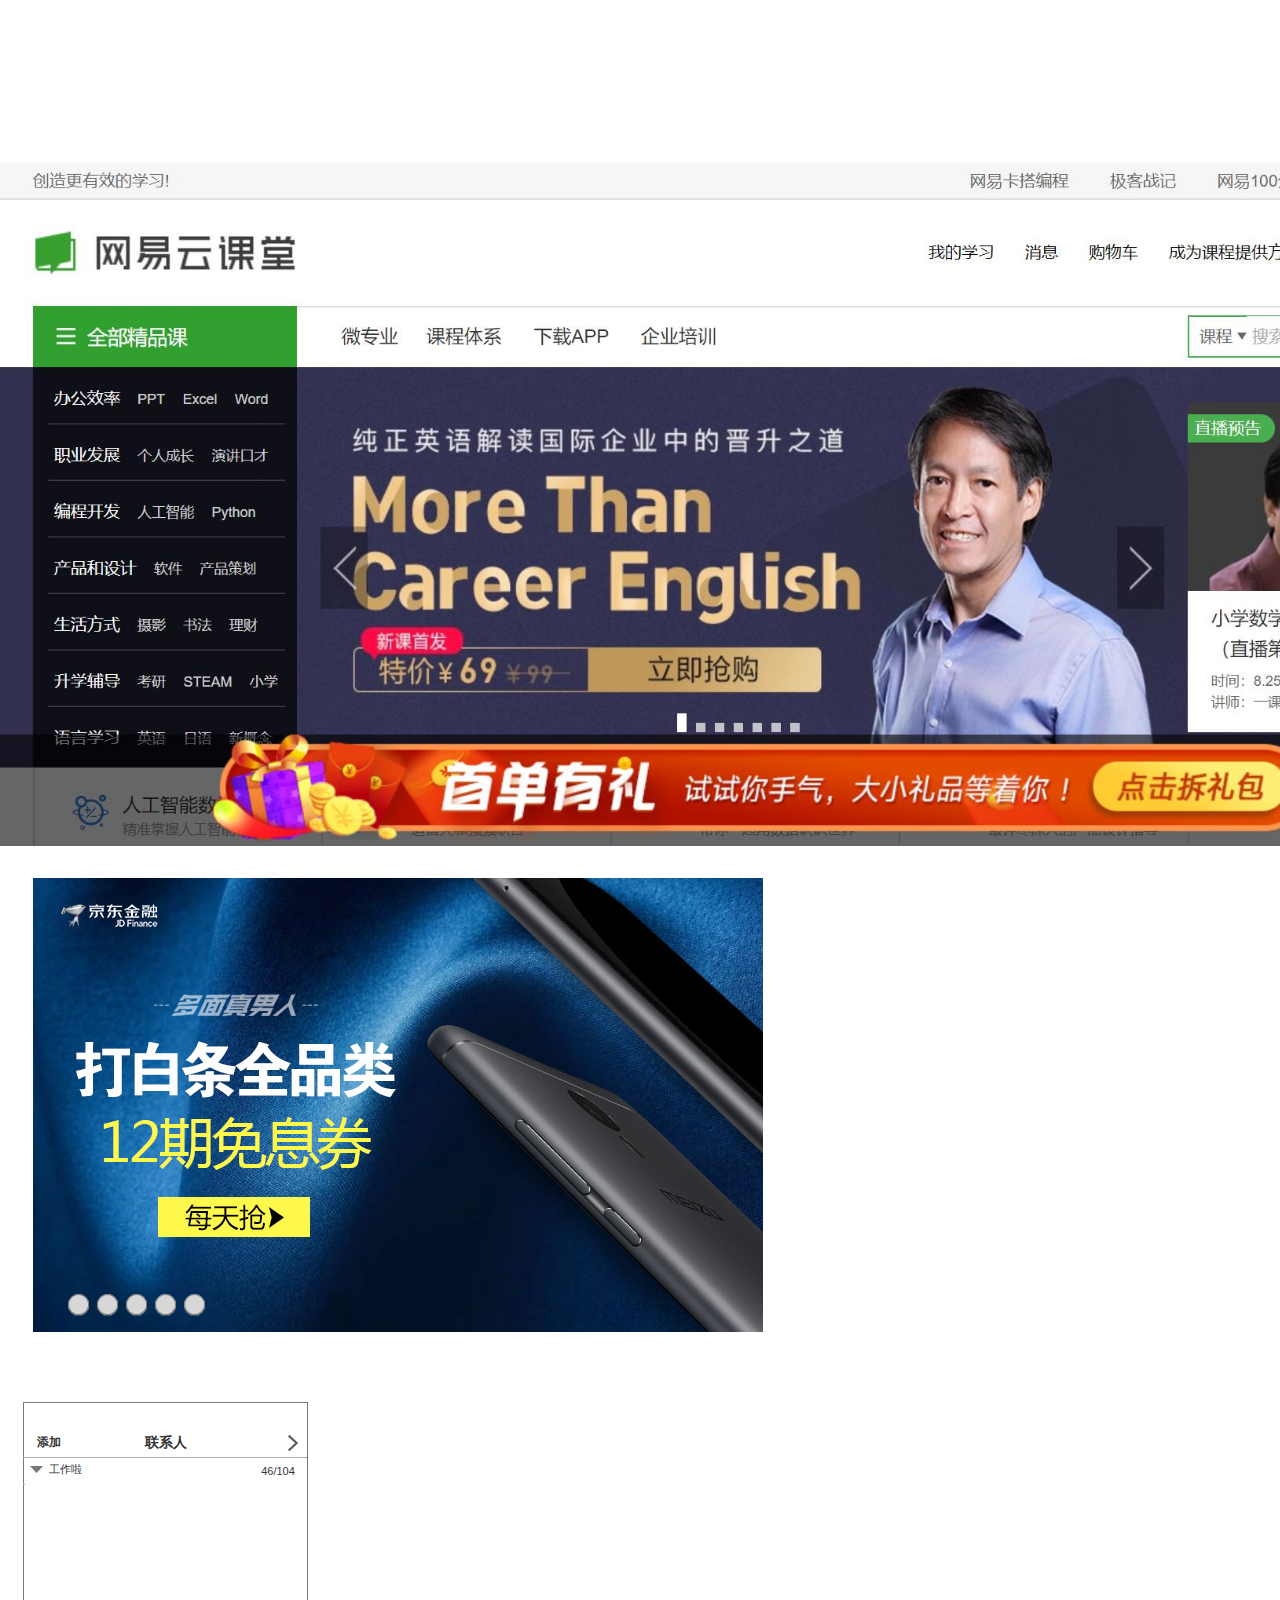
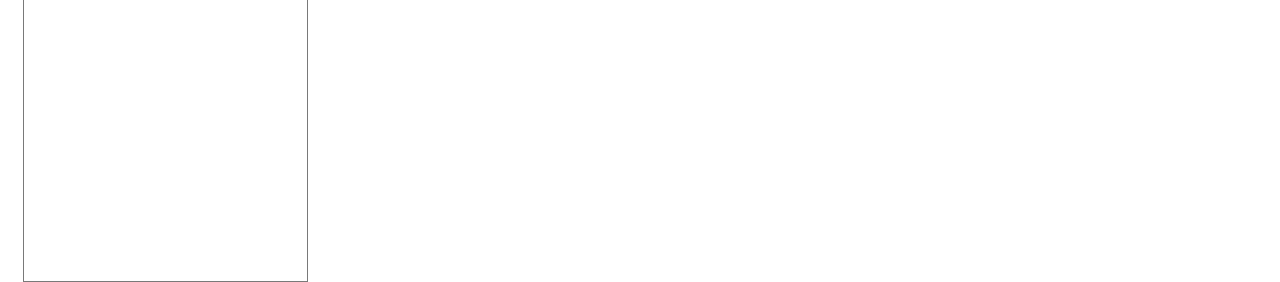
<file: index.html>
﻿<!DOCTYPE html>
<html>
  <head>
    <title>index</title>
    <meta http-equiv="X-UA-Compatible" content="IE=edge"/>
    <meta http-equiv="content-type" content="text/html; charset=utf-8"/>
    <meta name="apple-mobile-web-app-capable" content="yes"/>
    <link href="resources/css/jquery-ui-themes.css" type="text/css" rel="stylesheet"/>
    <link href="resources/css/axure_rp_page.css" type="text/css" rel="stylesheet"/>
    <link href="data/styles.css" type="text/css" rel="stylesheet"/>
    <link href="files/index/styles.css" type="text/css" rel="stylesheet"/>
    <script src="resources/scripts/jquery-1.7.1.min.js"></script>
    <script src="resources/scripts/jquery-ui-1.8.10.custom.min.js"></script>
    <script src="resources/scripts/prototypePre.js"></script>
    <script src="data/document.js"></script>
    <script src="resources/scripts/prototypePost.js"></script>
    <script src="files/index/data.js"></script>
    <script type="text/javascript">
      $axure.utils.getTransparentGifPath = function() { return 'resources/images/transparent.gif'; };
      $axure.utils.getOtherPath = function() { return 'resources/Other.html'; };
      $axure.utils.getReloadPath = function() { return 'resources/reload.html'; };
    </script>
  </head>
  <body>
    <div id="base" class="">

      <!-- Unnamed (动态面板) -->
      <div id="u0" class="ax_default">
        <div id="u0_state0" class="panel_state" data-label="State1" style="">
          <div id="u0_state0_content" class="panel_state_content">

            <!-- Unnamed (组 合) -->
            <div id="u1" class="ax_default" data-left="0" data-top="0" data-width="368" data-height="380">

              <!-- Unnamed (图片) -->
              <div id="u2" class="ax_default _图片">
                <img id="u2_img" class="img " src="images/index/u2.png"/>
              </div>

              <!-- Unnamed (图片) -->
              <div id="u3" class="ax_default _图片">
                <img id="u3_img" class="img " src="images/index/u3.png"/>
              </div>
            </div>
          </div>
        </div>
      </div>

      <!-- Unnamed (图片) -->
      <div id="u4" class="ax_default _图片">
        <img id="u4_img" class="img " src="images/index/u4.jpg"/>
      </div>

      <!-- Unnamed (矩形) -->
      <div id="u5" class="ax_default box_1">
        <div id="u5_div" class=""></div>
        <div id="u5_text" class="text ">
          <p><span>登录/注册</span></p>
        </div>
      </div>

      <!-- Unnamed (动态面板) -->
      <div id="u6" class="ax_default">
        <div id="u6_state0" class="panel_state" data-label="State1" style="">
          <div id="u6_state0_content" class="panel_state_content">

            <!-- 遮罩 (矩形) -->
            <div id="u7" class="ax_default box_1 ax_default_hidden" data-label="遮罩" style="display:none; visibility: hidden">
              <div id="u7_div" class=""></div>
            </div>
          </div>
        </div>
      </div>

      <!-- Unnamed (动态面板) -->
      <div id="u8" class="ax_default">
        <div id="u8_state0" class="panel_state" data-label="State1" style="">
          <div id="u8_state0_content" class="panel_state_content">

            <!-- Unnamed (图片) -->
            <div id="u9" class="ax_default _图片">
              <img id="u9_img" class="img " src="images/index/u9.jpg"/>
            </div>
          </div>
        </div>
        <div id="u8_state1" class="panel_state" data-label="State2" style="visibility: hidden;">
          <div id="u8_state1_content" class="panel_state_content">

            <!-- Unnamed (图片) -->
            <div id="u10" class="ax_default _图片">
              <img id="u10_img" class="img " src="images/index/u10.jpg"/>
            </div>
          </div>
        </div>
        <div id="u8_state2" class="panel_state" data-label="State3" style="visibility: hidden;">
          <div id="u8_state2_content" class="panel_state_content">

            <!-- Unnamed (图片) -->
            <div id="u11" class="ax_default _图片">
              <img id="u11_img" class="img " src="images/index/u11.jpg"/>
            </div>
          </div>
        </div>
        <div id="u8_state3" class="panel_state" data-label="State4" style="visibility: hidden;">
          <div id="u8_state3_content" class="panel_state_content">

            <!-- Unnamed (图片) -->
            <div id="u12" class="ax_default _图片">
              <img id="u12_img" class="img " src="images/index/u12.jpg"/>
            </div>
          </div>
        </div>
        <div id="u8_state4" class="panel_state" data-label="State5" style="visibility: hidden;">
          <div id="u8_state4_content" class="panel_state_content">

            <!-- Unnamed (图片) -->
            <div id="u13" class="ax_default _图片">
              <img id="u13_img" class="img " src="images/index/u13.jpg"/>
            </div>
          </div>
        </div>
      </div>

      <!-- Unnamed (组 合) -->
      <div id="u14" class="ax_default" data-left="68" data-top="1295" data-width="137" data-height="21">

        <!-- 1 (椭圆形) -->
        <div id="u15" class="ax_default ellipse" data-label="1">
          <img id="u15_img" class="img " src="images/index/1_u15.png"/>
        </div>

        <!-- 2 (椭圆形) -->
        <div id="u16" class="ax_default ellipse" data-label="2">
          <img id="u16_img" class="img " src="images/index/1_u15.png"/>
        </div>

        <!-- 3 (椭圆形) -->
        <div id="u17" class="ax_default ellipse" data-label="3">
          <img id="u17_img" class="img " src="images/index/1_u15.png"/>
        </div>

        <!-- 4 (椭圆形) -->
        <div id="u18" class="ax_default ellipse" data-label="4">
          <img id="u18_img" class="img " src="images/index/1_u15.png"/>
        </div>

        <!-- 5 (椭圆形) -->
        <div id="u19" class="ax_default ellipse" data-label="5">
          <img id="u19_img" class="img " src="images/index/1_u15.png"/>
        </div>
      </div>

      <!-- 1 (椭圆形) -->
      <div id="u20" class="ax_default ellipse" data-label="1">
        <img id="u20_img" class="img " src="images/index/1_u15.png"/>
      </div>

      <!-- 2 (椭圆形) -->
      <div id="u21" class="ax_default ellipse" data-label="2">
        <img id="u21_img" class="img " src="images/index/1_u15.png"/>
      </div>

      <!-- 3 (椭圆形) -->
      <div id="u22" class="ax_default ellipse" data-label="3">
        <img id="u22_img" class="img " src="images/index/1_u15.png"/>
      </div>

      <!-- 4 (椭圆形) -->
      <div id="u23" class="ax_default ellipse" data-label="4">
        <img id="u23_img" class="img " src="images/index/1_u15.png"/>
      </div>

      <!-- 5 (椭圆形) -->
      <div id="u24" class="ax_default ellipse" data-label="5">
        <img id="u24_img" class="img " src="images/index/1_u15.png"/>
      </div>

      <!-- Unnamed (矩形) -->
      <div id="u25" class="ax_default box_1">
        <div id="u25_div" class=""></div>
      </div>

      <!-- Unnamed (矩形) -->
      <div id="u26" class="ax_default box_1">
        <div id="u26_div" class=""></div>
      </div>

      <!-- Unnamed (矩形) -->
      <div id="u27" class="ax_default box_1">
        <div id="u27_div" class=""></div>
        <div id="u27_text" class="text ">
          <p><span>联系人</span></p>
        </div>
      </div>

      <!-- Unnamed (矩形) -->
      <div id="u28" class="ax_default box_1">
        <div id="u28_div" class=""></div>
        <div id="u28_text" class="text ">
          <p><span>&nbsp;&nbsp; 添加</span></p>
        </div>
      </div>

      <!-- Unnamed (形状) -->
      <div id="u29" class="ax_default icon">
        <img id="u29_img" class="img " src="images/index/u29.png"/>
      </div>

      <!-- Unnamed (水平线) -->
      <div id="u30" class="ax_default line">
        <img id="u30_img" class="img " src="images/index/u30.png"/>
      </div>

      <!-- Unnamed (形状) -->
      <div id="u31" class="ax_default flow_shape">
        <img id="u31_img" class="img " src="images/index/u31.png"/>
      </div>

      <!-- Unnamed (矩形) -->
      <div id="u32" class="ax_default box_1">
        <div id="u32_div" class=""></div>
        <div id="u32_text" class="text ">
          <p><span>工作啦</span></p>
        </div>
      </div>

      <!-- Unnamed (水平线) -->
      <div id="u33" class="ax_default line">
        <img id="u33_img" class="img " src="images/index/u30.png"/>
      </div>

      <!-- Unnamed (矩形) -->
      <div id="u34" class="ax_default box_1">
        <div id="u34_div" class=""></div>
      </div>

      <!-- Unnamed (矩形) -->
      <div id="u35" class="ax_default box_1">
        <div id="u35_div" class=""></div>
        <div id="u35_text" class="text ">
          <p><span>46/104&nbsp; &nbsp; </span></p>
        </div>
      </div>

      <!-- Unnamed (动态面板) -->
      <div id="u36" class="ax_default ax_default_hidden" style="display:none; visibility: hidden">
        <div id="u36_state0" class="panel_state" data-label="State1" style="">
          <div id="u36_state0_content" class="panel_state_content">

            <!-- Unnamed (组 合) -->
            <div id="u37" class="ax_default" data-left="0" data-top="0" data-width="276" data-height="328">

              <!-- Unnamed (组 合) -->
              <div id="u38" class="ax_default" data-left="0" data-top="0" data-width="276" data-height="41">

                <!-- Unnamed (椭圆形) -->
                <div id="u39" class="ax_default ellipse">
                  <img id="u39_img" class="img " src="images/index/u39.png"/>
                </div>

                <!-- Unnamed (矩形) -->
                <div id="u40" class="ax_default box_1">
                  <div id="u40_div" class=""></div>
                  <div id="u40_text" class="text ">
                    <p><span>昵称昵称昵称</span></p>
                  </div>
                </div>
              </div>

              <!-- Unnamed (组 合) -->
              <div id="u41" class="ax_default" data-left="0" data-top="41" data-width="276" data-height="41">

                <!-- Unnamed (椭圆形) -->
                <div id="u42" class="ax_default ellipse">
                  <img id="u42_img" class="img " src="images/index/u39.png"/>
                </div>

                <!-- Unnamed (矩形) -->
                <div id="u43" class="ax_default box_1">
                  <div id="u43_div" class=""></div>
                  <div id="u43_text" class="text ">
                    <p><span>昵称昵称昵称</span></p>
                  </div>
                </div>
              </div>

              <!-- Unnamed (组 合) -->
              <div id="u44" class="ax_default" data-left="0" data-top="82" data-width="276" data-height="41">

                <!-- Unnamed (椭圆形) -->
                <div id="u45" class="ax_default ellipse">
                  <img id="u45_img" class="img " src="images/index/u39.png"/>
                </div>

                <!-- Unnamed (矩形) -->
                <div id="u46" class="ax_default box_1">
                  <div id="u46_div" class=""></div>
                  <div id="u46_text" class="text ">
                    <p><span>昵称昵称昵称</span></p>
                  </div>
                </div>
              </div>

              <!-- Unnamed (组 合) -->
              <div id="u47" class="ax_default" data-left="0" data-top="123" data-width="276" data-height="41">

                <!-- Unnamed (椭圆形) -->
                <div id="u48" class="ax_default ellipse">
                  <img id="u48_img" class="img " src="images/index/u39.png"/>
                </div>

                <!-- Unnamed (矩形) -->
                <div id="u49" class="ax_default box_1">
                  <div id="u49_div" class=""></div>
                  <div id="u49_text" class="text ">
                    <p><span>昵称昵称昵称</span></p>
                  </div>
                </div>
              </div>

              <!-- Unnamed (组 合) -->
              <div id="u50" class="ax_default" data-left="0" data-top="164" data-width="276" data-height="41">

                <!-- Unnamed (椭圆形) -->
                <div id="u51" class="ax_default ellipse">
                  <img id="u51_img" class="img " src="images/index/u39.png"/>
                </div>

                <!-- Unnamed (矩形) -->
                <div id="u52" class="ax_default box_1">
                  <div id="u52_div" class=""></div>
                  <div id="u52_text" class="text ">
                    <p><span>昵称昵称昵称</span></p>
                  </div>
                </div>
              </div>

              <!-- Unnamed (组 合) -->
              <div id="u53" class="ax_default" data-left="0" data-top="205" data-width="276" data-height="41">

                <!-- Unnamed (椭圆形) -->
                <div id="u54" class="ax_default ellipse">
                  <img id="u54_img" class="img " src="images/index/u39.png"/>
                </div>

                <!-- Unnamed (矩形) -->
                <div id="u55" class="ax_default box_1">
                  <div id="u55_div" class=""></div>
                  <div id="u55_text" class="text ">
                    <p><span>昵称昵称昵称</span></p>
                  </div>
                </div>
              </div>

              <!-- Unnamed (组 合) -->
              <div id="u56" class="ax_default" data-left="0" data-top="246" data-width="276" data-height="41">

                <!-- Unnamed (椭圆形) -->
                <div id="u57" class="ax_default ellipse">
                  <img id="u57_img" class="img " src="images/index/u39.png"/>
                </div>

                <!-- Unnamed (矩形) -->
                <div id="u58" class="ax_default box_1">
                  <div id="u58_div" class=""></div>
                  <div id="u58_text" class="text ">
                    <p><span>昵称昵称昵称</span></p>
                  </div>
                </div>
              </div>

              <!-- Unnamed (组 合) -->
              <div id="u59" class="ax_default" data-left="0" data-top="287" data-width="276" data-height="41">

                <!-- Unnamed (椭圆形) -->
                <div id="u60" class="ax_default ellipse">
                  <img id="u60_img" class="img " src="images/index/u39.png"/>
                </div>

                <!-- Unnamed (矩形) -->
                <div id="u61" class="ax_default box_1">
                  <div id="u61_div" class=""></div>
                  <div id="u61_text" class="text ">
                    <p><span>昵称昵称昵称</span></p>
                  </div>
                </div>
              </div>
            </div>
          </div>
        </div>
      </div>
    </div>
  </body>
</html>
</file>
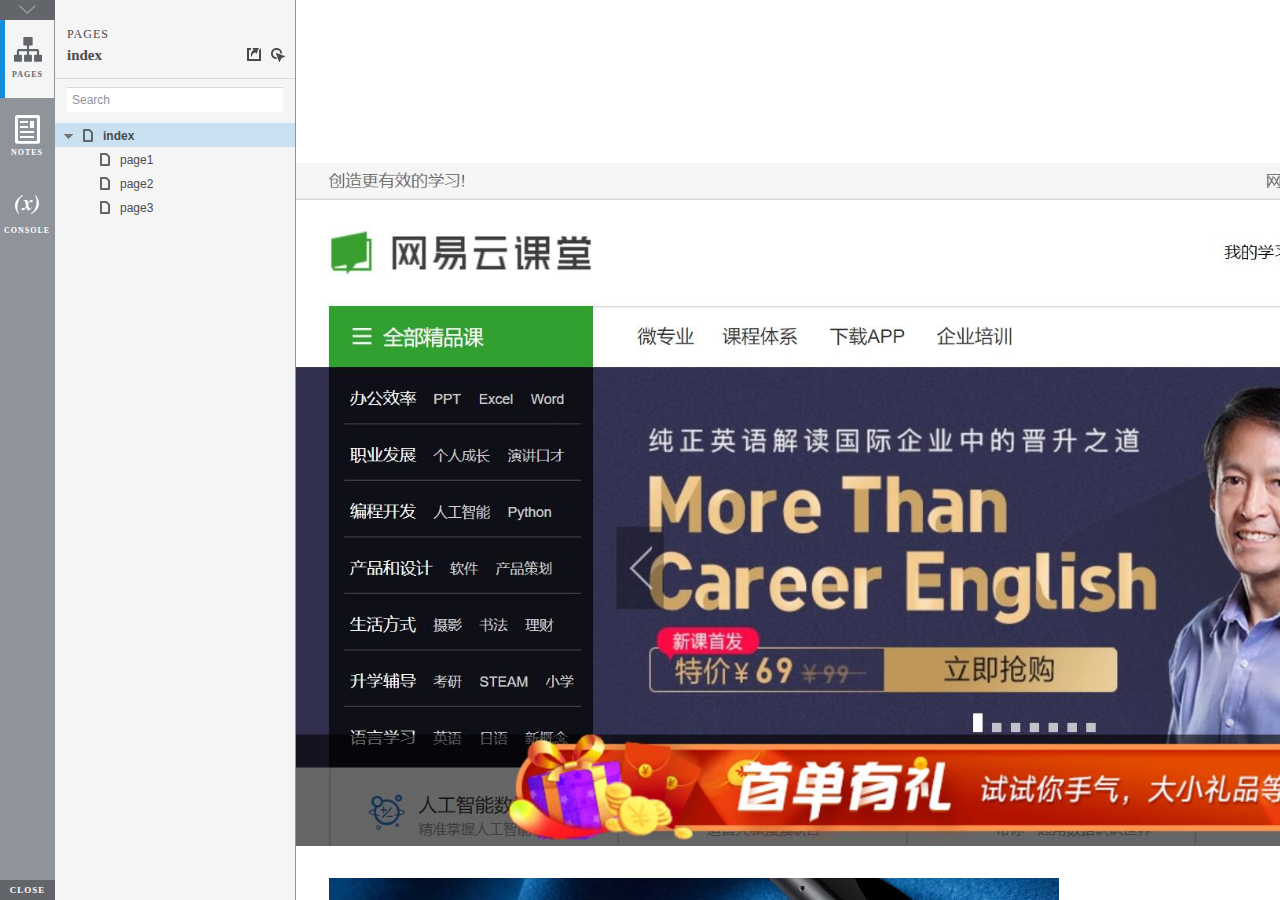
<file: start.html>
<!DOCTYPE html>
<html xmlns="http://www.w3.org/1999/xhtml" xml:lang="en" lang="en">
<head>
    <title>Untitled Document</title>
    <meta http-equiv="X-UA-Compatible" content="IE=edge"/>
    <meta http-equiv="content-type" content="text/html; charset=utf-8" />
    <meta name="viewport" content="width=device-width, initial-scale=1.0" />
    <meta name="apple-mobile-web-app-capable" content="yes" />
    <link type="text/css" href="resources/css/reset.css" rel="Stylesheet" />
    <link type="text/css" href="resources/css/default.css" rel="Stylesheet" />
    <!--<link href='https://fonts.googleapis.com/css?family=Nunito:300' rel='stylesheet' type='text/css'>-->

    <script type="text/javascript">
        if (location.href.toString().indexOf('file://localhost/') == 0) {
            location.href = location.href.toString().replace('file://localhost/', 'file:///');
        }
    </script>

    <!-- 8.0.0.3379 -->
<script src="resources/scripts/jquery-1.7.1.min.js"></script>
<script src="resources/scripts/startPre.js"></script>
<script src="data/document.js"></script>

    <style type="text/css">

#outerContainer {
	width:1000px;
	height:1500px;
}

.vsplitbar {
    width: 3px;
    /*background: #B9B9B9;*/
    border-right: 1px solid #8f949a;
}

.vsplitbar:hover, .vsplitbar.active {
    background: #8f949a;
}

#rightPanel {
    background-color: White;
}

/*#leftPanel {
    min-width: 120px;
}*/

.splitterMask {
   position:absolute;
   top: 0;
   left: 0;
   width: 100%;
   height: 100%;
   overflow: hidden;
   background-image: url(resources/images/transparent.gif);
   z-index: 20000;
}

    </style>
    <script type="text/javascript" language="JavaScript"><!--
        var SITEMAP_COLLAPSE_VAR_NAME = 'c';
        var PLUGIN_VAR_NAME = 'g';
        var FOOTNOTES_VAR_NAME = 'fn';
        var ADAPTIVE_VIEW_VAR_NAME = 'view';
        var lastLeftPanelWidth = 295;
        var toolBarOnly = true;

        // isolate scope
        (function() {
            setUpController();
            
            var configuration = $axure.document.configuration;
            var _settings = {};
            _settings.projectId = configuration.prototypeId;
            _settings.isAxshare = configuration.isAxshare;
            _settings.loadFeedbackPlugin = configuration.loadFeedbackPlugin;
            var cHash = getHashStringVar(SITEMAP_COLLAPSE_VAR_NAME);
            _settings.startCollapsed = cHash == "1";
            if(cHash == "2") closePlayer();
            var gHash = getHashStringVar(PLUGIN_VAR_NAME);
            if(gHash == "") gHash = 1;
            _settings.startPluginGid = gHash;

            $axure.player.settings = _settings;

            $(window).bind('load', function() {
                if(CHROME_5_LOCAL && !$('body').attr('pluginDetected')) {
                    window.location = 'resources/chrome/chrome.html';
                }
            });

            $(document).ready(function() {
                $axure.page.bind('load.start', mainFrame_onload);
                $axure.messageCenter.addMessageListener(messageCenter_message);

                $(document).on('pluginShown', function (event, data) {
                    setVarInCurrentUrlHash('g', data ? data : '');
                });

                $(document).on('pluginCreated', function(event, data) {
                    if($axure.player.settings.startPluginGid == data) {
                        $axure.player.showPlugin(data);
                    }
                });

                if($axure.player.settings.loadFeedbackPlugin) {
                    if($axure.player.settings.isAxshare) {
                        $axure.utils.loadJS('/Scripts/plugins/feedback/feedback8.js');
                    } else {
                        $axure.utils.loadJS('http://share.axure.com/Scripts/plugins/feedback/feedback8.js');
                    }
                }

                if(navigator.userAgent.indexOf("MSIE") >= 0) $('#outerContainer').width('100%');
                initialize();
                if($axure.player.settings.startCollapsed) $('#outerContainer').splitter({ sizeLeft: 0 });
                else $('#outerContainer').splitter({ sizeLeft: lastLeftPanelWidth });
                $('#leftPanel').width(lastLeftPanelWidth);
                
                $(window).resize(function() { resizeContent(); });

                $('#maximizePanelContainer').hide();

                initializeLogo();

                $(window).resize();
                resizeContent();
                
                $axure.player.collapseToBar();

                if($axure.player.settings.startCollapsed) {
                    collapse();
                    $('#leftPanel').width(0);
                }

                if(MOBILE_DEVICE) {
                    $('#interfaceControlFrameMinimizeContainer').height('45px');
                    $('#interfaceControlFrameMinimizeContainer a').height('45px');
                    $('#interfaceControlFrameHeaderContainer').css('margin-top','45px');
                    $('#interfaceControlFrameCloseContainer a').css('padding','10px 0px');
                    $('#maximizePanelContainer').height('45px');//.css('top','inherit').css('bottom','0px');

                    $('body').removeClass('hashover');

                    if(IOS) {
                        $('#rightPanel').css('overflow', 'auto').css('-webkit-overflow-scrolling', 'touch').css('-ms-overflow-x', 'hidden');

                        window.addEventListener("orientationchange", function() {
                            var viewport = document.querySelector("meta[name=viewport]");
                            //so iOS doesn't zoom when switching back to portrait
                            viewport.setAttribute('content', 'width=device-width, initial-scale=1.0, maximum-scale=1.0');
                            viewport.setAttribute('content', 'width=device-width, initial-scale=1.0');
                            resizeContent();
                        }, false);

                        $axure.page.bind('load.start', function() {
                            resizeContent();
                        });
                    }
                }

            });

            function initialize() {
                var legacyQString = getQueryString("Page");
                if (legacyQString.length > 0) {
                    location.href = location.href.substring(0, location.href.indexOf("?")) + "#p=" + legacyQString;
                    return;
                }

                var mainFrame = document.getElementById("mainFrame");
                //if it's local file on safari, test if we can access mainframe after its loaded
                if(SAFARI && document.location.href.indexOf('file://') >= 0) {
                    $(mainFrame).load(function () {
                        var canAccess;
                        try {
                            var mainFrameWindow = mainFrame.contentWindow || mainFrame.contentDocument;
                            mainFrameWindow['safari_file_CORS'] = 'Y';
                            canAccess = mainFrameWindow['safari_file_CORS'] === 'Y';
                        } catch(err) {
                            canAccess = false;
                        }

                        if(!canAccess) window.location = 'resources/chrome/safari.html';
                    });
                }

                mainFrame.contentWindow.location.href = getInitialUrl();
            }

            function initializeLogo() {
                if($axure.document.configuration.logoImagePath) {
                    var image = new Image();
                    image.onload = function() {
                        $('#logoImage').css('max-width', this.width + 'px');
                        $axure.player.resizeContent();
                    };
                    image.src = $axure.document.configuration.logoImagePath;
                
                    $('#interfaceControlFrameLogoImageContainer').html('<img id="logoImage" src="" />');
                    $('#logoImage').attr('src', $axure.document.configuration.logoImagePath).load(function() { resizeContent(); });
                } else $('#interfaceControlFrameLogoImageContainer').hide();

                if ($axure.document.configuration.logoImageCaption) {
                    $('#interfaceControlFrameLogoCaptionContainer').html($axure.document.configuration.logoImageCaption);
                } else $('#interfaceControlFrameLogoCaptionContainer').hide();

                if(!$('#interfaceControlFrameLogoImageContainer').is(':visible') && !$('#interfaceControlFrameLogoCaptionContainer').is(':visible')) {
                    $('#interfaceControlFrameLogoContainer').hide();
                }
            }

            var resizeContent = $axure.player.resizeContent = function() {
                var newHeight = $(window).height();
                var newWidth = $(window).width();

                var controlContainerHeight = newHeight;// - 30;
                if($('#interfaceControlFrameLogoContainer').is(':visible')) controlContainerHeight -= $('#interfaceControlFrameLogoContainer').outerHeight();// + 16;

                $('#outerContainer').height(newHeight).width(newWidth);
                $('.vsplitbar').height(newHeight);
                $('#leftPanel').height(newHeight);
                $('#interfaceControlFrame').height(newHeight);
                $('#interfaceControlFrameContainer').height(newHeight);
                $('#interfaceControlFrameHostContainer').height(controlContainerHeight);

                $('#rightPanel').height(newHeight);
                $('#mainFrame').height(newHeight);

                if($('#leftPanel').is(':visible')) $('#rightPanel').width($(window).width() - $('#leftPanel').width() - 1);// $('.vsplitbar').width());
                else $('#rightPanel').width($(window).width());

                $(document).trigger('ContainerHeightChange',[controlContainerHeight]);

                if(MOBILE_DEVICE) {
                    if(!(getHashStringVar(ADAPTIVE_VIEW_VAR_NAME).length > 0)) $axure.messageCenter.postMessage('setAdaptiveViewForSize', {'width':newWidth, 'height':$('#rightPanel').height()});
                }
            }

            var collapseToBar = $axure.player.collapseToBar = function() {
                lastLeftPanelWidth = $('#leftPanel').width();
                $('#leftPanel').width('55px');
                $('.vsplitbar').hide();
                $('#rightPanel').width($(window).width() - $('#leftPanel').width());
                $(window).resize();
                $('#outerContainer').trigger('resize');
                toolBarOnly = true;
            }

            var expandFromBar = $axure.player.expandFromBar = function() {
                if($('.vsplitbar').is(':visible')) return;

                $('#leftPanel').width(lastLeftPanelWidth);
                $('.vsplitbar').show();
                $('#rightPanel').width($(window).width() - $('#leftPanel').width() - 1);// $('.vsplitbar').width());
                $(window).resize();
                $('#outerContainer').trigger('resize');
                toolBarOnly = false;
            }

        })();

        function messageCenter_message(message, data) {
            if(message == 'expandFrame') expand();
            else if(message == 'getCollapseFrameOnLoad' && $axure.player.settings.startCollapsed && !MOBILE_DEVICE) $axure.messageCenter.postMessage('collapseFrameOnLoad');
        }

        
        function getInitialUrl() {
            var pageName = getHashStringVar("p");
            if(pageName.length > 0) return pageName + ".html";
            else {
                var url = getFirstPageUrl($axure.document.sitemap.rootNodes);
                return (url ? url : "about:blank");
            }
        }

        function getFirstPageUrl(nodes) {
            for (var i = 0; i < nodes.length; i++) {
                var node = nodes[i];
                if (node.url) return node.url;
                else {
                    var hasChildren = (node.children && node.children.length > 0);
                    if (hasChildren) {
                        var url = getFirstPageUrl(node.children);
                        if (url) return url;
                    }
                }
            }
            return null;
        }

        function closePlayer() {
            if($axure.page.location) window.location.href = $axure.page.location;
            else {
                var pageFile = getInitialUrl();
                var currentLocation = window.location.toString();
                window.location.href = currentLocation.substr(0, currentLocation.lastIndexOf("/") + 1) + pageFile;
            }
        }

        function replaceHash(newHash) {
            var currentLocWithoutHash = window.location.toString().split('#')[0];

            //We use replace so that every hash change doesn't get appended to the history stack.
            //We use replaceState in browsers that support it, else replace the location
            if(typeof window.history.replaceState != 'undefined') {
                try {
                    //Chrome 45 (Version 45.0.2454.85 m) started throwing an error here when generated locally (this only happens with sitemap open) which broke all interactions.
                    //try catch breaks the url adjusting nicely when the sitemap is open, but all interactions and forward and back buttons work.
                    //Uncaught SecurityError: Failed to execute 'replaceState' on 'History': A history state object with URL 'file:///C:/Users/Ian/Documents/Axure/HTML/Untitled/start.html#p=home' cannot be created in a document with origin 'null'.
                    window.history.replaceState(null, null, currentLocWithoutHash + newHash);
                } catch(ex) {}
            } else {
                window.location.replace(currentLocWithoutHash + newHash);
            }
        }

        function collapse() {
            setVarInCurrentUrlHash('c', 1);
            if(!toolBarOnly) lastLeftPanelWidth = $('#leftPanel').width();

            $('#maximizePanelContainer').show();
            $('#leftPanel').hide();
            $('.vsplitbar').hide();
            $('#rightPanel').width($(window).width());
            $(window).resize();
            $('#outerContainer').trigger('resize');

            $(document).trigger('sidebarCollapse');

            if(MOBILE_DEVICE) {
                $('#maximizePanelContainer').animate({
                    top:$('#rightPanel').height() - $('#maximizePanelContainer').height()
                }, 300, 'swing', function() {
                    $('#maximizePanelContainer').css('top', 'inherit').css('bottom', '0px');
                });
            }
        }

        function expand() {
            if(MOBILE_DEVICE) {
                $('#maximizePanelContainer').css('top', '0px').css('bottom', 'inherit');
            }

            deleteVarFromCurrentUrlHash('c');
            $('#maximizePanelContainer').hide();
            $('#leftPanel').width(lastLeftPanelWidth);
            $('#leftPanel').show();
            if(!toolBarOnly) {
                $('.vsplitbar').show();
                $('#rightPanel').width($(window).width() - $('#leftPanel').width() - 1);
            } else {
                $axure.player.collapseToBar();
            }
            $(window).resize();
            $('#outerContainer').trigger('resize');

            $(document).trigger('sidebarExpanded');
        }


        function mainFrame_onload() {
            if($axure.page.pageName) document.title = $axure.page.pageName;
        }

        function getQueryString(query) {
            var qstring = self.location.href.split("?");
            if(qstring.length < 2) return "";
            return GetParameter(qstring, query);
        }
        
        function GetParameter(qstring, query) {
            var prms = qstring[1].split("&");
            var frmelements = new Array();
            var currprmeter, querystr = "";

            for(var i = 0; i < prms.length; i++) {
                currprmeter = prms[i].split("=");
                frmelements[i] = new Array();
                frmelements[i][0] = currprmeter[0];
                frmelements[i][1] = currprmeter[1];
            }

            for(j = 0; j < frmelements.length; j++) {
                if(frmelements[j][0].toLowerCase() == query.toLowerCase()) {
                    querystr = frmelements[j][1];
                    break;
                }
            }
            return querystr;
        }
        
        function getHashStringVar(query) {
            var qstring = self.location.href.split("#");
            if(qstring.length < 2) return "";
            return GetParameter(qstring, query);
        }

        function setHashStringVar(currentHash, varName, varVal) {
            var varWithEqual = varName + '=';
            var poundVarWithEqual = varVal === '' ? '' :  '#' + varName + '=' + varVal;
            var ampVarWithEqual = varVal === '' ? '' :  '&' + varName + '=' + varVal;
            var hashToSet = '';

            var pageIndex = currentHash.indexOf('#' + varWithEqual);
            if(pageIndex == -1) pageIndex = currentHash.indexOf('&' + varWithEqual);
            if(pageIndex != -1) {
                var newHash = currentHash.substring(0, pageIndex);

                newHash = newHash == '' ? poundVarWithEqual : newHash + ampVarWithEqual;

                var ampIndex = currentHash.indexOf('&', pageIndex + 1);
                if(ampIndex != -1) {
                    newHash = newHash == '' ? '#' + currentHash.substring(ampIndex + 1) : newHash + currentHash.substring(ampIndex);
                }
                hashToSet = newHash;
            } else if(currentHash.indexOf('#') != -1) {
                hashToSet = currentHash + ampVarWithEqual;
            } else {
                hashToSet = poundVarWithEqual;
            }

            if(hashToSet != '' || varVal == '') {
                return hashToSet;
            }

            return null;
        }

        function setVarInCurrentUrlHash(varName, varVal) {
            var newHash = setHashStringVar(window.location.hash, varName, varVal);

            if(newHash != null) {
                replaceHash(newHash);
            }
        }

        function deleteHashStringVar(currentHash, varName) {
            var varWithEqual = varName + '=';

            var pageIndex = currentHash.indexOf('#' + varWithEqual);
            if(pageIndex == -1) pageIndex = currentHash.indexOf('&' + varWithEqual);
            if(pageIndex != -1) {
                var newHash = currentHash.substring(0, pageIndex);

                var ampIndex = currentHash.indexOf('&', pageIndex + 1);

                //IF begin of string....if none blank, ELSE # instead of & and rest
                //IF in string....prefix + if none blank, ELSE &-rest
                if(newHash == '') { //beginning of string
                    newHash = ampIndex != -1 ? '#' + currentHash.substring(ampIndex + 1) : '';
                } else { //somewhere in the middle
                    newHash = newHash + (ampIndex != -1 ? currentHash.substring(ampIndex) : '');
                }

                return newHash;
            }

            return null;
        }

        function deleteVarFromCurrentUrlHash(varName) {
            var newHash = deleteHashStringVar(window.location.hash, varName);

            if(newHash != null) {
                replaceHash(newHash);
            }
        }
    --></script>
    
    <link type="text/css" rel="Stylesheet" href="plugins/sitemap/styles/sitemap.css" />
    <link type="text/css" rel="Stylesheet" href="plugins/page_notes/styles/page_notes.css" />
    <link type="text/css" rel="Stylesheet" href="plugins/debug/styles/debug.css" />
    <script src="resources/scripts/startPost.js"></script>


    <!--<link type="text/css" rel="Stylesheet" href="plugins/recordplay/styles/recordplay.css" />
    <script type="text/javascript" src="plugins/recordplay/recordplay.js"></script>-->
    

</head>
<body scroll="no" class="hashover">
    <div id="outerContainer">

        <div id="leftPanel">
            <div id="interfaceControlFrame">
                <div id="interfaceControlFrameMinimizeContainer">
                    <a title="Collapse" id="interfaceControlFrameMinimizeButton" onclick="collapse();">&nbsp;</a>
                </div>
                <div id="interfaceControlFrameHeaderContainer">
                    <ul id="interfaceControlFrameHeader"></ul>
                </div>
                <div id="interfaceControlFrameContainer">
                    <div id="interfaceControlFrameLogoContainer">
                        <div id="interfaceControlFrameLogoImageContainer"></div>
                        <div id="interfaceControlFrameLogoCaptionContainer"></div>
                    </div>
                    <div id="interfaceControlFrameHostContainer">
                    </div>
                </div>
                <div id="interfaceControlFrameCloseContainer">
                    <a title="Close" id="interfaceControlFrameCloseButton" onclick="closePlayer();">CLOSE</a>
                </div>
            </div>
        </div>
        <div id="rightPanel">
            <iframe id="mainFrame" name="mainFrame" width="100%" height="100%" src="" frameborder="0" style="display: block;" webkitallowfullscreen mozallowfullscreen allowfullscreen></iframe>
        </div>

    </div>

    <div id="maximizePanelContainer">
        <iframe id="expandFrame" src="resources/expand.html" width="100%" height="100%" scrolling="no" allowtransparency="true" frameborder="0"></iframe>
    </div>

</body>
</html>
</file>
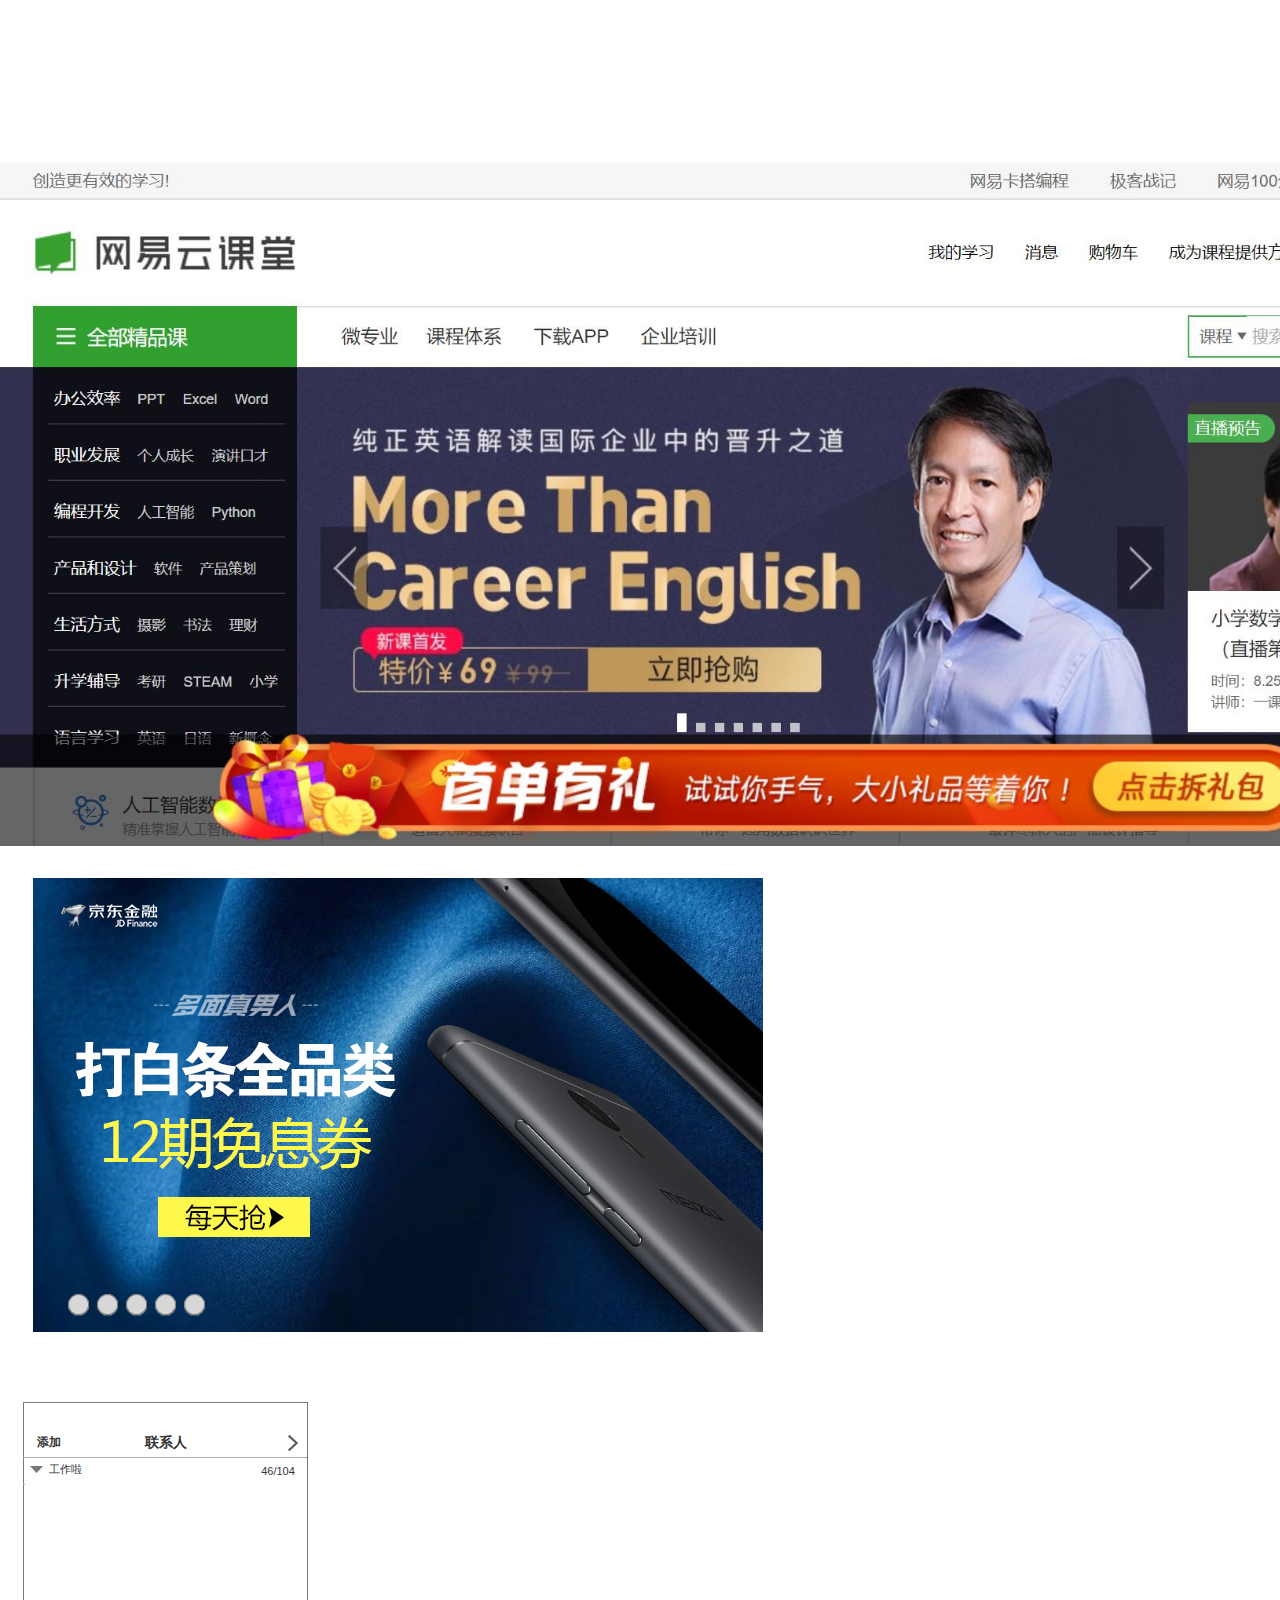
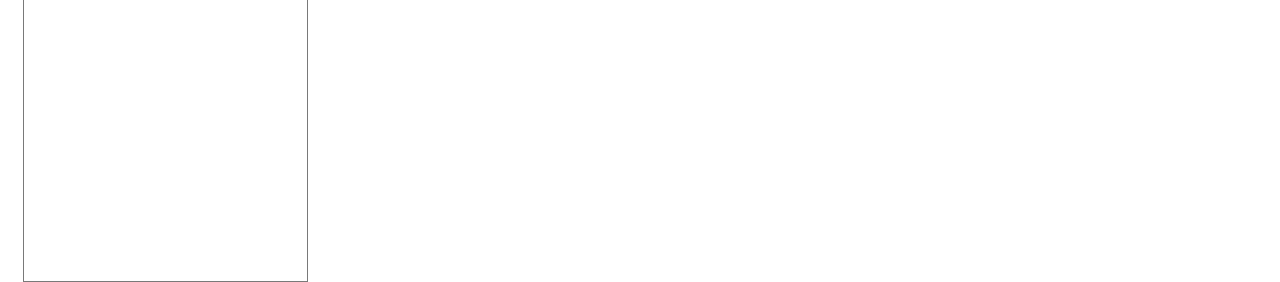
<file: resources/reload.html>
﻿<html>
	<head>
		<title></title>
	</head>
	<body>
	
	<script language="javascript">
	function getUrl() {
      var query = window.location.hash.substring(1);
      var vars = query.split("&&&");
      for (var i=0;i<vars.length;i++) {
        var url = vars[i];
        return decodeURI(url).replace("html%23","html#");
      } 
    }

    var rel = '../';
    var url = getUrl();
    if (url.indexOf(":") > 0 && url.indexOf(":") < 10) rel = '';
	self.location.href = rel + url;
	</script>
	
	</body>
</html>
</file>
<file: resources/css/axure_rp_page.css>
﻿/* so the window resize fires within a frame in IE7 */
html, body {
    height: 100%;
}

a {
    color: inherit;
}

p {
    margin: 0px;
    text-rendering: optimizeLegibility;
    font-feature-settings: "kern" 1;
    -webkit-font-feature-settings: "kern";
    -moz-font-feature-settings: "kern";
    -moz-font-feature-settings: "kern=1";
    font-kerning: normal;
}

iframe {
    background: #FFFFFF;
}

/* to match IE with C, FF */
input {
    padding: 1px 0px 1px 0px;
    box-sizing: border-box;
    -moz-box-sizing: border-box;
}

textarea {
    margin: 0px;
    box-sizing: border-box;
    -moz-box-sizing: border-box;
}

div.intcases {
    font-family: arial; 
    font-size: 12px;
    text-align:left; 
    border:1px solid #AAA; 
    background:#FFF none repeat scroll 0% 0%; 
    z-index:9999; 
    visibility:hidden; 
    position:absolute;
    padding: 0px;
    border-radius: 3px;
    white-space: nowrap;
}

div.intcaselink {
    cursor: pointer;
    padding: 3px 8px 3px 8px;
    margin: 5px;
    background:#EEE none repeat scroll 0% 0%; 
    border:1px solid #AAA;
    border-radius: 3px;
}

div.refpageimage {
    position: absolute;
    left: 0px;
    top: 0px;
    font-size: 0px;
    width: 16px;
    height: 16px;
    cursor: pointer;
    background-image: url(images/newwindow.gif);
    background-repeat: no-repeat;
}

div.annnoteimage {
    position: absolute;
    left: 0px;
    top: 0px;
    font-size: 0px;
    /*width: 16px;
    height: 12px;*/
    cursor: help;
    /*background-image: url(images/note.gif);*/
    /*background-repeat: no-repeat;*/
    width: 13px;
    height: 12px;
    padding-top: 1px;
    text-align: center;
    background-color: #138CDD;
    -moz-box-shadow: 1px 1px 3px #aaa;
    -webkit-box-shadow: 1px 1px 3px #aaa;
    box-shadow: 1px 1px 3px #aaa;
}

div.annnoteline {
    display: inline-block;
    width: 9px;
    height: 1px;
    border-bottom: 1px solid white;
    margin-top: 1px;
}

div.annnotelabel {
    position: absolute;
    left: 0px;
    top: 0px;
    font-family: Helvetica,Arial;
    font-size: 10px;
    /*border: 1px solid rgb(166,221,242);*/
    cursor: help;
    /*background:rgb(0,157,217) none repeat scroll 0% 0%;*/ 
    padding: 1px 3px 1px 3px;
    white-space: nowrap;
    color: white;
    
    background-color: #138CDD;
    -moz-box-shadow: 1px 1px 3px #aaa;
    -webkit-box-shadow: 1px 1px 3px #aaa;
    box-shadow: 1px 1px 3px #aaa;
}

.annotation {
    font-size: 12px;
    padding-left: 2px;
    margin-bottom: 5px;
}

.annotationName {
    /*font-size: 13px;
    font-weight: bold;
    margin-bottom: 3px;
    white-space: nowrap;*/

    font-family: 'Trebuchet MS';
    font-size: 14px;
    font-weight: bold;
    margin-bottom: 5px;
    white-space: nowrap;
}

.annotationValue {
    font-family: Arial, Helvetica, Sans-Serif;
    font-size: 12px;
    color: #4a4a4a;
    line-height: 21px;
    margin-bottom: 20px;
}

.noteLink {
    text-decoration: inherit;
    color: inherit;
}

.noteLink:hover {
    background-color: white;
}

/* this is a fix for the issue where dialogs jump around and takes the text-align from the body */
.dialogFix {
    position:absolute;
    text-align:left;
    border: 1px solid #8f949a;
}


@keyframes pulsate {
  from {
    box-shadow: 0 0 10px #15d6ba;
  }
  to {
    box-shadow: 0 0 20px #15d6ba;
  }
}

@-webkit-keyframes pulsate {
  from {
    -webkit-box-shadow: 0 0 10px #15d6ba;
    box-shadow: 0 0 10px #15d6ba;
  }
  to {
    -webkit-box-shadow: 0 0 20px #15d6ba;
    box-shadow: 0 0 20px #15d6ba;
  }
}
 
@-moz-keyframes pulsate {
  from {
    -moz-box-shadow: 0 0 10px #15d6ba;
    box-shadow: 0 0 10px #15d6ba;
  }
  to {
    -moz-box-shadow: 0 0 20px #15d6ba;
    box-shadow: 0 0 20px #15d6ba;
  }
}

.legacyPulsateBorder {
    /*border: 5px solid #15d6ba;
    margin: -5px;*/
    -moz-box-shadow: 0 0 10px 3px #15d6ba;
    box-shadow: 0 0 10px 3px #15d6ba;
}

.pulsateBorder {
  animation-name: pulsate;
  animation-timing-function: ease-in-out;
  animation-duration: 0.9s;
  animation-iteration-count: infinite;
  animation-direction: alternate;
  
  -webkit-animation-name: pulsate;
  -webkit-animation-timing-function: ease-in-out;
  -webkit-animation-duration: 0.9s;
  -webkit-animation-iteration-count: infinite;
  -webkit-animation-direction: alternate;

  -moz-animation-name: pulsate;
  -moz-animation-timing-function: ease-in-out;
  -moz-animation-duration: 0.9s;
  -moz-animation-iteration-count: infinite;
  -moz-animation-direction: alternate;
}

.ax_default_hidden, .ax_default_unplaced{
    display: none;
    visibility: hidden;
}

.widgetNoteSelected {
    -moz-box-shadow: 0 0 10px 3px #138CDD;
    box-shadow: 0 0 10px 3px #138CDD;
    /*-moz-box-shadow: 0 0 20px #3915d6;
    box-shadow: 0 0 20px #3915d6;*/
    /*border: 3px solid #3915d6;*/
    /*margin: -3px;*/
}


.singleImg {
    display: none;
    visibility: hidden;
}
</file>
<file: data/styles.css>
﻿.ax_default {
  font-family:'Arial Normal', 'Arial';
  font-weight:400;
  font-style:normal;
  font-size:13px;
  color:#333333;
  text-align:center;
  line-height:normal;
}
.box_1 {
}
._图片 {
}
._一级标题 {
  font-family:'Arial Normal', 'Arial';
  font-weight:bold;
  font-style:normal;
  font-size:32px;
  text-align:left;
}
._二级标题 {
  font-family:'Arial Normal', 'Arial';
  font-weight:bold;
  font-style:normal;
  font-size:24px;
  text-align:left;
}
._三级标题 {
  font-family:'Arial Normal', 'Arial';
  font-weight:bold;
  font-style:normal;
  font-size:18px;
  text-align:left;
}
._四级标题 {
  font-family:'Arial Normal', 'Arial';
  font-weight:bold;
  font-style:normal;
  font-size:14px;
  text-align:left;
}
._五级标题 {
  font-family:'Arial Normal', 'Arial';
  font-weight:bold;
  font-style:normal;
  text-align:left;
}
._六级标题 {
  font-family:'Arial Normal', 'Arial';
  font-weight:bold;
  font-style:normal;
  font-size:10px;
  text-align:left;
}
._文本段落 {
  text-align:left;
}
.ellipse {
}
.icon {
}
.line {
}
.flow_shape {
}
</file>
<file: files/index/styles.css>
﻿body {
  margin:0px;
  background-image:none;
  position:static;
  left:auto;
  width:1487px;
  margin-left:0;
  margin-right:0;
  text-align:left;
}
#base {
  position:absolute;
  z-index:0;
}
#u0 {
  position:absolute;
  left:560px;
  top:315px;
}
#u0_state0 {
  position:relative;
  left:0px;
  top:0px;
  width:368px;
  height:380px;
  background-image:none;
}
#u0_state0_content {
  border-width:0px;
  position:absolute;
  left:0px;
  top:0px;
  width:1px;
  height:1px;
}
#u1 {
  border-width:0px;
  position:absolute;
  left:0px;
  top:0px;
  width:0px;
  height:0px;
}
#u2_img {
  border-width:0px;
  position:absolute;
  left:0px;
  top:0px;
  width:368px;
  height:380px;
}
#u2 {
  border-width:0px;
  position:absolute;
  left:0px;
  top:0px;
  width:368px;
  height:380px;
}
#u2_text {
  border-width:0px;
  position:absolute;
  left:0px;
  top:0px;
  width:0px;
  visibility:hidden;
  word-wrap:break-word;
}
#u3_img {
  border-width:0px;
  position:absolute;
  left:0px;
  top:0px;
  width:32px;
  height:32px;
}
#u3 {
  border-width:0px;
  position:absolute;
  left:322px;
  top:5px;
  width:32px;
  height:32px;
}
#u3_text {
  border-width:0px;
  position:absolute;
  left:0px;
  top:0px;
  width:0px;
  visibility:hidden;
  word-wrap:break-word;
}
#u4_img {
  border-width:0px;
  position:absolute;
  left:0px;
  top:0px;
  width:1487px;
  height:683px;
}
#u4 {
  border-width:0px;
  position:absolute;
  left:0px;
  top:163px;
  width:1487px;
  height:683px;
}
#u4_text {
  border-width:0px;
  position:absolute;
  left:0px;
  top:0px;
  width:0px;
  visibility:hidden;
  word-wrap:break-word;
}
#u5_div {
  border-width:0px;
  position:absolute;
  left:0px;
  top:0px;
  width:81px;
  height:23px;
  background:inherit;
  background-color:rgba(255, 255, 255, 1);
  border:none;
  border-radius:0px;
  -moz-box-shadow:none;
  -webkit-box-shadow:none;
  box-shadow:none;
  font-size:17px;
  text-align:right;
}
#u5 {
  border-width:0px;
  position:absolute;
  left:1330px;
  top:241px;
  width:81px;
  height:23px;
  font-size:17px;
  text-align:right;
}
#u5_text {
  border-width:0px;
  position:absolute;
  left:2px;
  top:2px;
  width:77px;
  word-wrap:break-word;
}
#u6 {
  position:absolute;
  left:0px;
  top:163px;
}
#u6_state0 {
  position:relative;
  left:0px;
  top:0px;
  width:0px;
  height:0px;
  background-image:none;
}
#u6_state0_content {
  border-width:0px;
  position:absolute;
  left:0px;
  top:0px;
  width:1px;
  height:1px;
}
#u7_div {
  border-width:0px;
  position:absolute;
  left:0px;
  top:0px;
  width:1487px;
  height:683px;
  background:inherit;
  background-color:rgba(121, 121, 121, 0.6);
  box-sizing:border-box;
  border-width:1px;
  border-style:solid;
  border-color:rgba(121, 121, 121, 1);
  border-radius:0px;
  -moz-box-shadow:none;
  -webkit-box-shadow:none;
  box-shadow:none;
}
#u7 {
  border-width:0px;
  position:absolute;
  left:0px;
  top:0px;
  width:1487px;
  height:683px;
}
#u7_text {
  border-width:0px;
  position:absolute;
  left:0px;
  top:0px;
  width:0px;
  visibility:hidden;
  word-wrap:break-word;
}
#u8 {
  border-width:0px;
  position:absolute;
  left:33px;
  top:878px;
  width:730px;
  height:454px;
  overflow:hidden;
}
#u8_state0 {
  border-width:0px;
  position:absolute;
  left:0px;
  top:0px;
  width:730px;
  height:454px;
  -ms-overflow-x:hidden;
  overflow-x:hidden;
  -ms-overflow-y:hidden;
  overflow-y:hidden;
  background-image:none;
}
#u8_state0_content {
  border-width:0px;
  position:absolute;
  left:0px;
  top:0px;
  width:1px;
  height:1px;
}
#u9_img {
  border-width:0px;
  position:absolute;
  left:0px;
  top:0px;
  width:730px;
  height:454px;
}
#u9 {
  border-width:0px;
  position:absolute;
  left:0px;
  top:0px;
  width:730px;
  height:454px;
}
#u9_text {
  border-width:0px;
  position:absolute;
  left:0px;
  top:0px;
  width:0px;
  visibility:hidden;
  word-wrap:break-word;
}
#u8_state1 {
  border-width:0px;
  position:absolute;
  left:0px;
  top:0px;
  width:730px;
  height:454px;
  visibility:hidden;
  -ms-overflow-x:hidden;
  overflow-x:hidden;
  -ms-overflow-y:hidden;
  overflow-y:hidden;
  background-image:none;
}
#u8_state1_content {
  border-width:0px;
  position:absolute;
  left:0px;
  top:0px;
  width:1px;
  height:1px;
}
#u10_img {
  border-width:0px;
  position:absolute;
  left:0px;
  top:0px;
  width:730px;
  height:454px;
}
#u10 {
  border-width:0px;
  position:absolute;
  left:0px;
  top:0px;
  width:730px;
  height:454px;
}
#u10_text {
  border-width:0px;
  position:absolute;
  left:0px;
  top:0px;
  width:0px;
  visibility:hidden;
  word-wrap:break-word;
}
#u8_state2 {
  border-width:0px;
  position:absolute;
  left:0px;
  top:0px;
  width:730px;
  height:454px;
  visibility:hidden;
  -ms-overflow-x:hidden;
  overflow-x:hidden;
  -ms-overflow-y:hidden;
  overflow-y:hidden;
  background-image:none;
}
#u8_state2_content {
  border-width:0px;
  position:absolute;
  left:0px;
  top:0px;
  width:1px;
  height:1px;
}
#u11_img {
  border-width:0px;
  position:absolute;
  left:0px;
  top:0px;
  width:730px;
  height:454px;
}
#u11 {
  border-width:0px;
  position:absolute;
  left:0px;
  top:0px;
  width:730px;
  height:454px;
}
#u11_text {
  border-width:0px;
  position:absolute;
  left:0px;
  top:0px;
  width:0px;
  visibility:hidden;
  word-wrap:break-word;
}
#u8_state3 {
  border-width:0px;
  position:absolute;
  left:0px;
  top:0px;
  width:730px;
  height:454px;
  visibility:hidden;
  -ms-overflow-x:hidden;
  overflow-x:hidden;
  -ms-overflow-y:hidden;
  overflow-y:hidden;
  background-image:none;
}
#u8_state3_content {
  border-width:0px;
  position:absolute;
  left:0px;
  top:0px;
  width:1px;
  height:1px;
}
#u12_img {
  border-width:0px;
  position:absolute;
  left:0px;
  top:0px;
  width:730px;
  height:454px;
}
#u12 {
  border-width:0px;
  position:absolute;
  left:0px;
  top:0px;
  width:730px;
  height:454px;
}
#u12_text {
  border-width:0px;
  position:absolute;
  left:0px;
  top:0px;
  width:0px;
  visibility:hidden;
  word-wrap:break-word;
}
#u8_state4 {
  border-width:0px;
  position:absolute;
  left:0px;
  top:0px;
  width:730px;
  height:454px;
  visibility:hidden;
  -ms-overflow-x:hidden;
  overflow-x:hidden;
  -ms-overflow-y:hidden;
  overflow-y:hidden;
  background-image:none;
}
#u8_state4_content {
  border-width:0px;
  position:absolute;
  left:0px;
  top:0px;
  width:1px;
  height:1px;
}
#u13_img {
  border-width:0px;
  position:absolute;
  left:0px;
  top:0px;
  width:730px;
  height:454px;
}
#u13 {
  border-width:0px;
  position:absolute;
  left:0px;
  top:0px;
  width:730px;
  height:454px;
}
#u13_text {
  border-width:0px;
  position:absolute;
  left:0px;
  top:0px;
  width:0px;
  visibility:hidden;
  word-wrap:break-word;
}
#u14 {
  border-width:0px;
  position:absolute;
  left:0px;
  top:0px;
  width:0px;
  height:0px;
}
#u15_img {
  border-width:0px;
  position:absolute;
  left:0px;
  top:0px;
  width:21px;
  height:21px;
}
#u15 {
  border-width:0px;
  position:absolute;
  left:68px;
  top:1295px;
  width:21px;
  height:21px;
  opacity:0.5;
}
#u15_text {
  border-width:0px;
  position:absolute;
  left:0px;
  top:0px;
  width:0px;
  visibility:hidden;
  word-wrap:break-word;
}
#u16_img {
  border-width:0px;
  position:absolute;
  left:0px;
  top:0px;
  width:21px;
  height:21px;
}
#u16 {
  border-width:0px;
  position:absolute;
  left:97px;
  top:1295px;
  width:21px;
  height:21px;
  opacity:0.5;
}
#u16_text {
  border-width:0px;
  position:absolute;
  left:0px;
  top:0px;
  width:0px;
  visibility:hidden;
  word-wrap:break-word;
}
#u17_img {
  border-width:0px;
  position:absolute;
  left:0px;
  top:0px;
  width:21px;
  height:21px;
}
#u17 {
  border-width:0px;
  position:absolute;
  left:126px;
  top:1295px;
  width:21px;
  height:21px;
  opacity:0.5;
}
#u17_text {
  border-width:0px;
  position:absolute;
  left:0px;
  top:0px;
  width:0px;
  visibility:hidden;
  word-wrap:break-word;
}
#u18_img {
  border-width:0px;
  position:absolute;
  left:0px;
  top:0px;
  width:21px;
  height:21px;
}
#u18 {
  border-width:0px;
  position:absolute;
  left:155px;
  top:1295px;
  width:21px;
  height:21px;
  opacity:0.5;
}
#u18_text {
  border-width:0px;
  position:absolute;
  left:0px;
  top:0px;
  width:0px;
  visibility:hidden;
  word-wrap:break-word;
}
#u19_img {
  border-width:0px;
  position:absolute;
  left:0px;
  top:0px;
  width:21px;
  height:21px;
}
#u19 {
  border-width:0px;
  position:absolute;
  left:184px;
  top:1295px;
  width:21px;
  height:21px;
  opacity:0.5;
}
#u19_text {
  border-width:0px;
  position:absolute;
  left:0px;
  top:0px;
  width:0px;
  visibility:hidden;
  word-wrap:break-word;
}
#u20_img {
  border-width:0px;
  position:absolute;
  left:0px;
  top:0px;
  width:21px;
  height:21px;
}
#u20 {
  border-width:0px;
  position:absolute;
  left:68px;
  top:1294px;
  width:21px;
  height:21px;
}
#u20_text {
  border-width:0px;
  position:absolute;
  left:0px;
  top:0px;
  width:0px;
  visibility:hidden;
  word-wrap:break-word;
}
#u21_img {
  border-width:0px;
  position:absolute;
  left:0px;
  top:0px;
  width:21px;
  height:21px;
}
#u21 {
  border-width:0px;
  position:absolute;
  left:97px;
  top:1294px;
  width:21px;
  height:21px;
}
#u21_text {
  border-width:0px;
  position:absolute;
  left:0px;
  top:0px;
  width:0px;
  visibility:hidden;
  word-wrap:break-word;
}
#u22_img {
  border-width:0px;
  position:absolute;
  left:0px;
  top:0px;
  width:21px;
  height:21px;
}
#u22 {
  border-width:0px;
  position:absolute;
  left:126px;
  top:1294px;
  width:21px;
  height:21px;
}
#u22_text {
  border-width:0px;
  position:absolute;
  left:0px;
  top:0px;
  width:0px;
  visibility:hidden;
  word-wrap:break-word;
}
#u23_img {
  border-width:0px;
  position:absolute;
  left:0px;
  top:0px;
  width:21px;
  height:21px;
}
#u23 {
  border-width:0px;
  position:absolute;
  left:155px;
  top:1294px;
  width:21px;
  height:21px;
}
#u23_text {
  border-width:0px;
  position:absolute;
  left:0px;
  top:0px;
  width:0px;
  visibility:hidden;
  word-wrap:break-word;
}
#u24_img {
  border-width:0px;
  position:absolute;
  left:0px;
  top:0px;
  width:21px;
  height:21px;
}
#u24 {
  border-width:0px;
  position:absolute;
  left:184px;
  top:1294px;
  width:21px;
  height:21px;
}
#u24_text {
  border-width:0px;
  position:absolute;
  left:0px;
  top:0px;
  width:0px;
  visibility:hidden;
  word-wrap:break-word;
}
#u25_div {
  border-width:0px;
  position:absolute;
  left:0px;
  top:0px;
  width:285px;
  height:480px;
  background:inherit;
  background-color:rgba(255, 255, 255, 1);
  box-sizing:border-box;
  border-width:1px;
  border-style:solid;
  border-color:rgba(121, 121, 121, 1);
  border-radius:0px;
  -moz-box-shadow:none;
  -webkit-box-shadow:none;
  box-shadow:none;
}
#u25 {
  border-width:0px;
  position:absolute;
  left:23px;
  top:1402px;
  width:285px;
  height:480px;
}
#u25_text {
  border-width:0px;
  position:absolute;
  left:0px;
  top:0px;
  width:0px;
  visibility:hidden;
  word-wrap:break-word;
}
#u26_div {
  border-width:0px;
  position:absolute;
  left:0px;
  top:0px;
  width:285px;
  height:56px;
  background:inherit;
  background-color:rgba(255, 255, 255, 1);
  box-sizing:border-box;
  border-width:1px;
  border-style:solid;
  border-color:rgba(121, 121, 121, 1);
  border-radius:0px;
  -moz-box-shadow:none;
  -webkit-box-shadow:none;
  box-shadow:none;
}
#u26 {
  border-width:0px;
  position:absolute;
  left:23px;
  top:1402px;
  width:285px;
  height:56px;
}
#u26_text {
  border-width:0px;
  position:absolute;
  left:0px;
  top:0px;
  width:0px;
  visibility:hidden;
  word-wrap:break-word;
}
#u27_div {
  border-width:0px;
  position:absolute;
  left:0px;
  top:0px;
  width:281px;
  height:30px;
  background:inherit;
  background-color:rgba(255, 255, 255, 1);
  border:none;
  border-radius:0px;
  -moz-box-shadow:none;
  -webkit-box-shadow:none;
  box-shadow:none;
  font-family:'Arial Negreta', 'Arial Normal', 'Arial';
  font-weight:700;
  font-style:normal;
  font-size:14px;
}
#u27 {
  border-width:0px;
  position:absolute;
  left:25px;
  top:1428px;
  width:281px;
  height:30px;
  font-family:'Arial Negreta', 'Arial Normal', 'Arial';
  font-weight:700;
  font-style:normal;
  font-size:14px;
}
#u27_text {
  border-width:0px;
  position:absolute;
  left:2px;
  top:7px;
  width:277px;
  word-wrap:break-word;
}
#u28_div {
  border-width:0px;
  position:absolute;
  left:0px;
  top:0px;
  width:62px;
  height:30px;
  background:inherit;
  background-color:rgba(255, 255, 255, 1);
  border:none;
  border-radius:0px;
  -moz-box-shadow:none;
  -webkit-box-shadow:none;
  box-shadow:none;
  font-family:'Arial Negreta', 'Arial Normal', 'Arial';
  font-weight:700;
  font-style:normal;
  font-size:12px;
  text-align:left;
}
#u28 {
  border-width:0px;
  position:absolute;
  left:25px;
  top:1428px;
  width:62px;
  height:30px;
  font-family:'Arial Negreta', 'Arial Normal', 'Arial';
  font-weight:700;
  font-style:normal;
  font-size:12px;
  text-align:left;
}
#u28_text {
  border-width:0px;
  position:absolute;
  left:2px;
  top:8px;
  width:58px;
  word-wrap:break-word;
}
#u29_img {
  border-width:0px;
  position:absolute;
  left:0px;
  top:0px;
  width:10px;
  height:16px;
}
#u29 {
  border-width:0px;
  position:absolute;
  left:288px;
  top:1435px;
  width:10px;
  height:16px;
}
#u29_text {
  border-width:0px;
  position:absolute;
  left:0px;
  top:0px;
  width:0px;
  visibility:hidden;
  word-wrap:break-word;
}
#u30_img {
  border-width:0px;
  position:absolute;
  left:0px;
  top:0px;
  width:284px;
  height:2px;
}
#u30 {
  border-width:0px;
  position:absolute;
  left:23px;
  top:1457px;
  width:283px;
  height:1px;
}
#u30_text {
  border-width:0px;
  position:absolute;
  left:0px;
  top:0px;
  width:0px;
  visibility:hidden;
  word-wrap:break-word;
}
#u31_img {
  border-width:0px;
  position:absolute;
  left:0px;
  top:0px;
  width:13px;
  height:7px;
}
#u31 {
  border-width:0px;
  position:absolute;
  left:30px;
  top:1466px;
  width:13px;
  height:7px;
}
#u31_text {
  border-width:0px;
  position:absolute;
  left:0px;
  top:0px;
  width:0px;
  visibility:hidden;
  word-wrap:break-word;
}
#u32_div {
  border-width:0px;
  position:absolute;
  left:0px;
  top:0px;
  width:92px;
  height:16px;
  background:inherit;
  background-color:rgba(255, 255, 255, 1);
  border:none;
  border-radius:0px;
  -moz-box-shadow:none;
  -webkit-box-shadow:none;
  box-shadow:none;
  font-size:11px;
  text-align:left;
}
#u32 {
  border-width:0px;
  position:absolute;
  left:47px;
  top:1462px;
  width:92px;
  height:16px;
  font-size:11px;
  text-align:left;
}
#u32_text {
  border-width:0px;
  position:absolute;
  left:2px;
  top:1px;
  width:88px;
  word-wrap:break-word;
}
#u33_img {
  border-width:0px;
  position:absolute;
  left:0px;
  top:0px;
  width:284px;
  height:2px;
}
#u33 {
  border-width:0px;
  position:absolute;
  left:23px;
  top:1484px;
  width:283px;
  height:1px;
}
#u33_text {
  border-width:0px;
  position:absolute;
  left:0px;
  top:0px;
  width:0px;
  visibility:hidden;
  word-wrap:break-word;
}
#u34_div {
  border-width:0px;
  position:absolute;
  left:0px;
  top:0px;
  width:281px;
  height:41px;
  background:inherit;
  background-color:rgba(255, 255, 255, 1);
  border:none;
  border-radius:0px;
  -moz-box-shadow:none;
  -webkit-box-shadow:none;
  box-shadow:none;
}
#u34 {
  border-width:0px;
  position:absolute;
  left:25px;
  top:1484px;
  width:281px;
  height:41px;
}
#u34_text {
  border-width:0px;
  position:absolute;
  left:0px;
  top:0px;
  width:0px;
  visibility:hidden;
  word-wrap:break-word;
}
#u35_div {
  border-width:0px;
  position:absolute;
  left:0px;
  top:0px;
  width:62px;
  height:26px;
  background:inherit;
  background-color:rgba(255, 255, 255, 1);
  border:none;
  border-radius:0px;
  -moz-box-shadow:none;
  -webkit-box-shadow:none;
  box-shadow:none;
  font-size:11px;
  text-align:right;
}
#u35 {
  border-width:0px;
  position:absolute;
  left:244px;
  top:1458px;
  width:62px;
  height:26px;
  font-size:11px;
  text-align:right;
}
#u35_text {
  border-width:0px;
  position:absolute;
  left:2px;
  top:6px;
  width:58px;
  word-wrap:break-word;
}
#u36 {
  position:absolute;
  left:30px;
  top:1484px;
  visibility:hidden;
}
#u36_state0 {
  position:relative;
  left:0px;
  top:0px;
  width:276px;
  height:328px;
  background-image:none;
}
#u36_state0_content {
  border-width:0px;
  position:absolute;
  left:0px;
  top:0px;
  width:1px;
  height:1px;
}
#u37 {
  border-width:0px;
  position:absolute;
  left:0px;
  top:0px;
  width:0px;
  height:0px;
}
#u38 {
  border-width:0px;
  position:absolute;
  left:0px;
  top:0px;
  width:0px;
  height:0px;
}
#u39_img {
  border-width:0px;
  position:absolute;
  left:0px;
  top:0px;
  width:30px;
  height:30px;
}
#u39 {
  border-width:0px;
  position:absolute;
  left:0px;
  top:6px;
  width:30px;
  height:30px;
}
#u39_text {
  border-width:0px;
  position:absolute;
  left:0px;
  top:0px;
  width:0px;
  visibility:hidden;
  word-wrap:break-word;
}
#u40_div {
  border-width:0px;
  position:absolute;
  left:0px;
  top:0px;
  width:241px;
  height:41px;
  background:inherit;
  background-color:rgba(255, 255, 255, 1);
  border:none;
  border-radius:0px;
  -moz-box-shadow:none;
  -webkit-box-shadow:none;
  box-shadow:none;
  font-size:12px;
  text-align:left;
}
#u40 {
  border-width:0px;
  position:absolute;
  left:35px;
  top:0px;
  width:241px;
  height:41px;
  font-size:12px;
  text-align:left;
}
#u40_text {
  border-width:0px;
  position:absolute;
  left:2px;
  top:13px;
  width:237px;
  word-wrap:break-word;
}
#u41 {
  border-width:0px;
  position:absolute;
  left:0px;
  top:0px;
  width:0px;
  height:0px;
}
#u42_img {
  border-width:0px;
  position:absolute;
  left:0px;
  top:0px;
  width:30px;
  height:30px;
}
#u42 {
  border-width:0px;
  position:absolute;
  left:0px;
  top:47px;
  width:30px;
  height:30px;
}
#u42_text {
  border-width:0px;
  position:absolute;
  left:0px;
  top:0px;
  width:0px;
  visibility:hidden;
  word-wrap:break-word;
}
#u43_div {
  border-width:0px;
  position:absolute;
  left:0px;
  top:0px;
  width:241px;
  height:41px;
  background:inherit;
  background-color:rgba(255, 255, 255, 1);
  border:none;
  border-radius:0px;
  -moz-box-shadow:none;
  -webkit-box-shadow:none;
  box-shadow:none;
  font-size:12px;
  text-align:left;
}
#u43 {
  border-width:0px;
  position:absolute;
  left:35px;
  top:41px;
  width:241px;
  height:41px;
  font-size:12px;
  text-align:left;
}
#u43_text {
  border-width:0px;
  position:absolute;
  left:2px;
  top:13px;
  width:237px;
  word-wrap:break-word;
}
#u44 {
  border-width:0px;
  position:absolute;
  left:0px;
  top:0px;
  width:0px;
  height:0px;
}
#u45_img {
  border-width:0px;
  position:absolute;
  left:0px;
  top:0px;
  width:30px;
  height:30px;
}
#u45 {
  border-width:0px;
  position:absolute;
  left:0px;
  top:88px;
  width:30px;
  height:30px;
}
#u45_text {
  border-width:0px;
  position:absolute;
  left:0px;
  top:0px;
  width:0px;
  visibility:hidden;
  word-wrap:break-word;
}
#u46_div {
  border-width:0px;
  position:absolute;
  left:0px;
  top:0px;
  width:241px;
  height:41px;
  background:inherit;
  background-color:rgba(255, 255, 255, 1);
  border:none;
  border-radius:0px;
  -moz-box-shadow:none;
  -webkit-box-shadow:none;
  box-shadow:none;
  font-size:12px;
  text-align:left;
}
#u46 {
  border-width:0px;
  position:absolute;
  left:35px;
  top:82px;
  width:241px;
  height:41px;
  font-size:12px;
  text-align:left;
}
#u46_text {
  border-width:0px;
  position:absolute;
  left:2px;
  top:13px;
  width:237px;
  word-wrap:break-word;
}
#u47 {
  border-width:0px;
  position:absolute;
  left:0px;
  top:0px;
  width:0px;
  height:0px;
}
#u48_img {
  border-width:0px;
  position:absolute;
  left:0px;
  top:0px;
  width:30px;
  height:30px;
}
#u48 {
  border-width:0px;
  position:absolute;
  left:0px;
  top:129px;
  width:30px;
  height:30px;
}
#u48_text {
  border-width:0px;
  position:absolute;
  left:0px;
  top:0px;
  width:0px;
  visibility:hidden;
  word-wrap:break-word;
}
#u49_div {
  border-width:0px;
  position:absolute;
  left:0px;
  top:0px;
  width:241px;
  height:41px;
  background:inherit;
  background-color:rgba(255, 255, 255, 1);
  border:none;
  border-radius:0px;
  -moz-box-shadow:none;
  -webkit-box-shadow:none;
  box-shadow:none;
  font-size:12px;
  text-align:left;
}
#u49 {
  border-width:0px;
  position:absolute;
  left:35px;
  top:123px;
  width:241px;
  height:41px;
  font-size:12px;
  text-align:left;
}
#u49_text {
  border-width:0px;
  position:absolute;
  left:2px;
  top:13px;
  width:237px;
  word-wrap:break-word;
}
#u50 {
  border-width:0px;
  position:absolute;
  left:0px;
  top:0px;
  width:0px;
  height:0px;
}
#u51_img {
  border-width:0px;
  position:absolute;
  left:0px;
  top:0px;
  width:30px;
  height:30px;
}
#u51 {
  border-width:0px;
  position:absolute;
  left:0px;
  top:170px;
  width:30px;
  height:30px;
}
#u51_text {
  border-width:0px;
  position:absolute;
  left:0px;
  top:0px;
  width:0px;
  visibility:hidden;
  word-wrap:break-word;
}
#u52_div {
  border-width:0px;
  position:absolute;
  left:0px;
  top:0px;
  width:241px;
  height:41px;
  background:inherit;
  background-color:rgba(255, 255, 255, 1);
  border:none;
  border-radius:0px;
  -moz-box-shadow:none;
  -webkit-box-shadow:none;
  box-shadow:none;
  font-size:12px;
  text-align:left;
}
#u52 {
  border-width:0px;
  position:absolute;
  left:35px;
  top:164px;
  width:241px;
  height:41px;
  font-size:12px;
  text-align:left;
}
#u52_text {
  border-width:0px;
  position:absolute;
  left:2px;
  top:13px;
  width:237px;
  word-wrap:break-word;
}
#u53 {
  border-width:0px;
  position:absolute;
  left:0px;
  top:0px;
  width:0px;
  height:0px;
}
#u54_img {
  border-width:0px;
  position:absolute;
  left:0px;
  top:0px;
  width:30px;
  height:30px;
}
#u54 {
  border-width:0px;
  position:absolute;
  left:0px;
  top:211px;
  width:30px;
  height:30px;
}
#u54_text {
  border-width:0px;
  position:absolute;
  left:0px;
  top:0px;
  width:0px;
  visibility:hidden;
  word-wrap:break-word;
}
#u55_div {
  border-width:0px;
  position:absolute;
  left:0px;
  top:0px;
  width:241px;
  height:41px;
  background:inherit;
  background-color:rgba(255, 255, 255, 1);
  border:none;
  border-radius:0px;
  -moz-box-shadow:none;
  -webkit-box-shadow:none;
  box-shadow:none;
  font-size:12px;
  text-align:left;
}
#u55 {
  border-width:0px;
  position:absolute;
  left:35px;
  top:205px;
  width:241px;
  height:41px;
  font-size:12px;
  text-align:left;
}
#u55_text {
  border-width:0px;
  position:absolute;
  left:2px;
  top:13px;
  width:237px;
  word-wrap:break-word;
}
#u56 {
  border-width:0px;
  position:absolute;
  left:0px;
  top:0px;
  width:0px;
  height:0px;
}
#u57_img {
  border-width:0px;
  position:absolute;
  left:0px;
  top:0px;
  width:30px;
  height:30px;
}
#u57 {
  border-width:0px;
  position:absolute;
  left:0px;
  top:252px;
  width:30px;
  height:30px;
}
#u57_text {
  border-width:0px;
  position:absolute;
  left:0px;
  top:0px;
  width:0px;
  visibility:hidden;
  word-wrap:break-word;
}
#u58_div {
  border-width:0px;
  position:absolute;
  left:0px;
  top:0px;
  width:241px;
  height:41px;
  background:inherit;
  background-color:rgba(255, 255, 255, 1);
  border:none;
  border-radius:0px;
  -moz-box-shadow:none;
  -webkit-box-shadow:none;
  box-shadow:none;
  font-size:12px;
  text-align:left;
}
#u58 {
  border-width:0px;
  position:absolute;
  left:35px;
  top:246px;
  width:241px;
  height:41px;
  font-size:12px;
  text-align:left;
}
#u58_text {
  border-width:0px;
  position:absolute;
  left:2px;
  top:13px;
  width:237px;
  word-wrap:break-word;
}
#u59 {
  border-width:0px;
  position:absolute;
  left:0px;
  top:0px;
  width:0px;
  height:0px;
}
#u60_img {
  border-width:0px;
  position:absolute;
  left:0px;
  top:0px;
  width:30px;
  height:30px;
}
#u60 {
  border-width:0px;
  position:absolute;
  left:0px;
  top:293px;
  width:30px;
  height:30px;
}
#u60_text {
  border-width:0px;
  position:absolute;
  left:0px;
  top:0px;
  width:0px;
  visibility:hidden;
  word-wrap:break-word;
}
#u61_div {
  border-width:0px;
  position:absolute;
  left:0px;
  top:0px;
  width:241px;
  height:41px;
  background:inherit;
  background-color:rgba(255, 255, 255, 1);
  border:none;
  border-radius:0px;
  -moz-box-shadow:none;
  -webkit-box-shadow:none;
  box-shadow:none;
  font-size:12px;
  text-align:left;
}
#u61 {
  border-width:0px;
  position:absolute;
  left:35px;
  top:287px;
  width:241px;
  height:41px;
  font-size:12px;
  text-align:left;
}
#u61_text {
  border-width:0px;
  position:absolute;
  left:2px;
  top:13px;
  width:237px;
  word-wrap:break-word;
}
</file>
<file: resources/css/default.css>
﻿body {
  font-family : Arial, Helvetica, Sans-Serif;
  background-color: #8f949a;
  overflow:hidden;
}
a {
  cursor: pointer;
}

input[type="radio"], input[type="checkbox"] {
    margin: 0px 9px 0px 0px;
    vertical-align: bottom;
}

input {
    -webkit-box-sizing: border-box;
    -moz-box-sizing: border-box;
    box-sizing: border-box;
}

#maximizePanelContainer {
  font-size: 4px;
  position:absolute;
  left: 0px;
  top: 0px;
  width: 55px;
  height: 20px;
  overflow: visible;
  z-index: 1000;
}
#maximizePanelOver {
    position: absolute;
    left: 0px;
    top: 0px;
    width: 55px;
    height: 20px;
}
.maximizePanel {
    position: absolute;
    left: 0px;
    top: 0px;
    width: 55px;
    height: 20px;
    background: #a2a2a2 url('../images/expand.png') no-repeat center center;
    background: url('../images/expand.svg') no-repeat center center, linear-gradient(rgba(200,200,200,.5),rgba(200,200,200,.5));
    cursor: pointer;
}

#interfaceControlFrameMinimizeContainer {
  position:absolute;
    top: 0px;
    left: 0px;
  font-size: 2px; /*for IE*/
  text-align: right;
  z-index: 100;
    height: 20px;
    width: 55px;
    background-color: #62666b;
}
#interfaceControlFrameMinimizeContainer a {
    display: inline-block;
    width: 55px;
    height: 20px;
    font-size: 2px;
    background: url('../images/close.png') no-repeat center center;
    background: url('../images/close.svg') no-repeat center center, linear-gradient(transparent,transparent);
    text-decoration: none;
}

.hashover #interfaceControlFrameMinimizeContainer a:hover {
    background: url('../images/close_hover.png') no-repeat center center;
    background: url('../images/close_hover.svg') no-repeat center center, linear-gradient(transparent,transparent);
}

#interfaceControlFrame {
    margin: 0px 0px 0px 55px;
}

#interfaceControlFrameCloseContainer {
    /*display: none;*/
    position:absolute;
    bottom: 0px;
    left: 0px;
    font-size: 9px;
    font-family: 'Trebuchet MS';
    font-weight: bold;
    letter-spacing: 1px;
    z-index: 100;
    width: 55px;
    background-color: #62666b;
    text-align: center;  
}
#interfaceControlFrameCloseContainer a {
    display: inline-block;
    width: 55px;
    color: #ffffff;
    padding: 5px 0px;
}

#interfaceControlFrameHeader li a {
    display: block;
    width: 54px;
    height: 78px;
    text-align: center;
    padding-top: 50px;
    outline: none;
    margin-right: 1px;
    text-decoration: none;
    color: #ffffff;
    white-space: nowrap;
    background-color: transparent;
    background-repeat: no-repeat;
    background-position: 50% 17px;
    box-sizing: border-box;
    -moz-box-sizing: border-box;
    -webkit-box-sizing: border-box;
    border-left: 4px solid transparent;
    border-right: 4px solid transparent;
}

.hashover #interfaceControlFrameHeader li a:hover {
    background-color: transparent;
    background-repeat: no-repeat;
    background-position: 50% 17px;
    color: #c2c2c2;
}

#interfaceControlFrameHeader li a.selected, #interfaceControlFrameHeader li a.selected:hover {
    background-color: #f5f5f5;
    background-repeat: no-repeat;
    background-position: 50% 17px;
    color: #62666b;
    border-left: 5px solid #138CDD;
}

#interfaceControlFrameHeaderContainer {
    float: left;
    overflow: visible;
    width: 55px;
    margin-left: -55px;
    margin-top: 20px;
}

#interfaceControlFrameHeader {
    position: relative;
    list-style: none;
    font-size: 8px;
    z-index: 50;
    font-family: 'Trebuchet MS';
    font-weight: bold;
    letter-spacing: 1px;
}

#interfaceControlFrameContainer {
    float: right;
    background-color: #f5f5f5;
    overflow: hidden;
    width: 100%;
}

#interfaceControlFrameLogoContainer {
  background-color: White;
  padding: 20px 10px 10px 10px;
  overflow: hidden;
}

#interfaceControlFrameLogoImageContainer {
  text-align: center;
}

#interfaceControlFrameLogoCaptionContainer {
  text-align: center;
  margin: 5px 10px 0px 10px;
  font-size: 12px;
  color: #4a4a4a;
}

#logoImage {
    width: 100%;
}

.emptyStateContainer {
    text-align: center;
    padding: 0px 10px;
    margin-top: 32px
}

.emptyStateTitle {
    margin: 0px 0px 9px 0px;
    font-weight: bold;
}

.emptyStateContent {
    line-height: 16px;
}

.dottedDivider {
    height: 2px;
    margin: 15px 0px 15px 0px;
    background: url('../images/divider.png') no-repeat center center;
    background: url('../images/divider.svg') no-repeat center center, linear-gradient(transparent,transparent);
}

.nondottedDivider {
    height: 2px;
    margin: 9px 0px 9px 0px;
}
</file>
<file: plugins/sitemap/styles/sitemap.css>
﻿
#sitemapHost {
    font-size: 12px;
    color:#4a4a4a;
    height: 100%;
}

#sitemapHostBtn a {
    background: url('images/sitemap_on.png');
    background: url('images/sitemap_on.svg'),linear-gradient(transparent, transparent);
}

.hashover #sitemapHostBtn a:hover {
    background: url('images/sitemap_hover.png');
    background: url('images/sitemap_hover.svg'),linear-gradient(transparent, transparent);
}

#sitemapHostBtn a.selected, #sitemapHostBtn a.selected:hover {
    background: url('images/sitemap_off.png');
    background: url('images/sitemap_off.svg'),linear-gradient(transparent, transparent);
}

#sitemapHost .pageButtonHeader {
    top: -27px;
}

#sitemapTreeContainer {
    overflow: auto;
    width: 100%;
    height: 100%;
    -webkit-overflow-scrolling: touch;
}

.sitemapTree {
    margin: 0px 0px 10px 0px;
    overflow:visible;
}

.sitemapTree ul {
    list-style-type: none;
    margin: 0px 0px 0px 0px;
    padding-left: 0px;
}

.sitemapPlusMinusLink 
{
}

.sitemapMinus 
{
	vertical-align:middle;
    background: url('images/minus.gif');
    background-repeat: no-repeat;
	margin-right: 3px;	
	margin-bottom: 1px;
    height:9px;
    width:9px;
    display:inline-block;
}

.sitemapPlus 
{
	vertical-align:middle;
    background: url('images/plus.gif');
    background-repeat: no-repeat;
	margin-right: 3px;	
	margin-bottom: 1px;
	height:9px;
    width:9px;
    display:inline-block;
}

.sitemapPageLink 
{
    margin-left: 0px;
}

.sitemapPageIcon 
{
	margin: 0px 0px -3px 4px;
    width: 16px;
    height: 16px;
    display: inline-block;
    background: url('images/page.png') no-repeat center center;
    background: url('images/page.svg') no-repeat center center, linear-gradient(transparent,transparent);
}

.sitemapFlowIcon
{
    background: url('images/flow.png') no-repeat center center;
    background: url('images/flow.svg') no-repeat center center, linear-gradient(transparent,transparent);
}

.sitemapFolderIcon
{
    background: url('images/folder_closed.png') no-repeat center center;
    background: url('images/folder_closed.svg') no-repeat center center, linear-gradient(transparent,transparent);
}

.sitemapFolderOpenIcon
{
    background: url('images/folder_open.png') no-repeat center center;
    background: url('images/folder_open.svg') no-repeat center center, linear-gradient(transparent,transparent);
}

.sitemapPageName 
{
    margin-left: 7px;
}

.sitemapNode 
{
    /*margin:4px 0px 4px 0px;*/
    white-space:nowrap;
}

.sitemapPageLinkContainer {
    /*display: inline-block;*/
    margin-left: 0px;
    padding: 4px 0px 4px 0px;
}
/*
.sitemapNode div
{
	padding-top: 1px; 
	padding-bottom: 3px;
    padding-left: 20px;
	height: 14px;
}
*/

.sitemapExpandableNode 
{
	margin-left: 0px;
}

.sitemapHighlight 
{
    /*display: inline-block;*/
	background-color : #C8E0F0;
    font-weight: bold;
}

.sitemapGreyedName
{
	color: #AAA;
}


.pluginNameHeader
{
    font-family: 'Trebuchet MS';
	font-size: 12px;
    letter-spacing: 1px;
	/*font-weight: bold;*/
	white-space: nowrap;
    margin-bottom: 5px;
}

.pageNameHeader
{
    font-family: 'Trebuchet MS';
    /*display: inline-block;*/
    /*float: left;*/
	font-size: 15px;
	font-weight: bold;
	/*height: 23px;*/
    padding-right: 77px;
	white-space: nowrap;
    overflow: hidden;
    text-overflow: ellipsis;
}

.pageButtonHeader
{
    float: right;
    position: relative;
    /*width: 72px;*/
	height: 24px;
    top: -22px;
    margin-bottom: -24px;
}

.sitemapHeader
{
    padding-top: 27px;
    border-bottom: 1px solid #d9d9d9;
    min-width: 110px;
}

.sitemapToolbar {
    margin: 0px 5px 14px 12px;
}

.sitemapToolbarButton
{
    float: left;
    width: 22px;
    height: 22px;
    border: 1px solid transparent;
}

#linksButton {
    background: url('images/share.png') no-repeat center center;
    background: url('images/share.svg') no-repeat center center, linear-gradient(transparent,transparent);
}

#linksButton:hover {
    background: url('images/share_hover.png') no-repeat center center;
    background: url('images/share_hover.svg') no-repeat center center, linear-gradient(transparent,transparent);
}

#linksButton.sitemapToolbarButtonSelected, .hashover #linksButton.sitemapToolbarButtonSelected:hover {
    background: url('images/share_on.png') no-repeat center center;
    background: url('images/share_on.svg') no-repeat center center, linear-gradient(transparent,transparent);
}

#adaptiveButton {
    background: url('images/views.png') no-repeat center center;
    background: url('images/views.svg') no-repeat center center, linear-gradient(transparent,transparent);
}

#adaptiveButton:hover {
    background: url('images/views_hover.png') no-repeat center center;
    background: url('images/views_hover.svg') no-repeat center center, linear-gradient(transparent,transparent);
}

#adaptiveButton.sitemapToolbarButtonSelected, #adaptiveButton.sitemapToolbarButtonSelected:hover {
    background: url('images/views_on.png') no-repeat center center;
    background: url('images/views_on.svg') no-repeat center center, linear-gradient(transparent,transparent);
}

#highlightInteractiveButton {
    background: url('images/hotspots.png') no-repeat center center;
    background: url('images/hotspots.svg') no-repeat center center, linear-gradient(transparent,transparent);
    margin-top: 1px;
}

#highlightInteractiveButton:hover {
    background: url('images/hotspots_hover.png') no-repeat center center;
    background: url('images/hotspots_hover.svg') no-repeat center center, linear-gradient(transparent,transparent);
}

#highlightInteractiveButton.sitemapToolbarButtonSelected, #highlightInteractiveButton.sitemapToolbarButtonSelected:hover {
    background: url('images/hotspots_on.png') no-repeat center center;
    background: url('images/hotspots_on.svg') no-repeat center center, linear-gradient(transparent,transparent);
}

/*#variablesButton {
    background: url('images/229_variables_16.png') no-repeat center center;
}*/

#searchButton {
    background: url('images/232_search_16.png') no-repeat center center;
}

.sitemapLinkContainer
{
	margin-top: 8px;
	padding-right: 5px;
	/*font-size: 12px;*/
}

.sitemapLinkField 
{
	width: 100%;
	font-size: 12px;
	margin-top: 3px;
    padding: 5px;
}

.sitemapRadioSelected {
    font-weight: bold;
}

.sitemapOptionContainer
{
	margin-top: 8px;
	padding-right: 5px;
	/*font-size: 12px;*/
}

#sitemapOptionsDiv
{
	margin-top: 10px;
	/*margin-left: 16px;*/
}

#viewSelectDiv
{
    padding: 2px 0px 0px 0px;
	/*margin-left: 5px;*/
}

#viewSelect
{
	width: 70%;
}

.sitemapUrlOption
{
	padding-bottom: 8px;
}

.optionLabel
{
	font-size: 12px;
}

.sitemapPopupContainer
{
    display: none;
    position: absolute;
	background-color: #F4F4F4;
	border: 1px solid #B9B9B9;
	padding: 5px 5px 5px 5px;
	margin: 5px 0px 0px 5px;
    z-index: 1;
}

#sitemapLinksContainer {
    border-top: 1px solid #d9d9d9;
    padding: 10px;
    margin-left: 0px;
    /*line-height: 18px;*/
}

#adaptiveViewsContainer {
    border-top: 1px solid #d9d9d9;
    padding: 10px;
    margin-left: 0px;
    line-height: 18px;
}

.adaptiveViewOption
{
	padding: 2px;
}

.adaptiveViewOption:hover
{ 
	background-color: rgb(204,235,248);
	cursor: pointer;
}

.currentAdaptiveView {
    font-weight: bold;
}

.adaptiveCheckboxDiv {
	height: 15px;
	width: 15px;
	float: left;
}

.checkedAdaptive {
	background: url('images/adaptivecheck.png') no-repeat center center;
}

/*#variablesContainer 
{
	max-height: 350px;
	overflow: auto;
}*/

/*#variablesClearLink 
{
	color: #069;
	left: 5px;
}*/

#searchDiv {
    padding: 8px 12px 11px 12px;
}

#searchBox {
    width: 100%;
    border: none;
    border-top: 1px solid #d9d9d9;
    /*border-bottom: 1px solid #d9d9d9;*/
    padding: 5px;
    font-size: 12px;
}

.searchBoxHint 
{
	color: #8f949a;
	/*font-style: italic;*/
}

#sitemapLinksPageName
{
	font-weight: bold;
}

#sitemapOptionsHeader
{
	font-weight: bold;
}
</file>
<file: plugins/page_notes/styles/page_notes.css>
﻿#pageNotesHost {
    font-size: 12px;
    color:#4a4a4a;
    height: 100%;
}

#pageNotesHostBtn a {
    background: url('images/notes_on.png');
    background: url('images/notes_on.svg'),linear-gradient(transparent, transparent);
}

.hashover #pageNotesHostBtn a:hover {
    background: url('images/notes_hover.png');
    background: url('images/notes_hover.svg'),linear-gradient(transparent, transparent);
}

#pageNotesHostBtn a.selected, #pageNotesHostBtn a.selected:hover {
    background: url('images/notes_off.png');
    background: url('images/notes_off.svg'),linear-gradient(transparent, transparent);
}

#footnotesButton {
    background: url('images/footnotes.png') no-repeat center center;
    background: url('images/footnotes.svg') no-repeat center center,linear-gradient(transparent, transparent);
}

#footnotesButton:hover {
    background: url('images/footnotes_hover.png') no-repeat center center;
    background: url('images/footnotes_hover.svg') no-repeat center center,linear-gradient(transparent, transparent);
}

#footnotesButton.sitemapToolbarButtonSelected, #footnotesButton.sitemapToolbarButtonSelected:hover {
    background: url('images/footnotes_on.png') no-repeat center center;
    background: url('images/footnotes_on.svg') no-repeat center center,linear-gradient(transparent, transparent);
}

.nextPageButton {
    background: url('images/forward.png') no-repeat center center;
    background: url('images/forward.svg') no-repeat center center,linear-gradient(transparent, transparent);    
}

.nextPageButton:hover {
    background: url('images/forward_hover.png') no-repeat center center;
    background: url('images/forward_hover.svg') no-repeat center center,linear-gradient(transparent, transparent);    
}

.prevPageButton {
    background: url('images/back.png') no-repeat center center;
    background: url('images/back.svg') no-repeat center center,linear-gradient(transparent, transparent);    
}

.prevPageButton:hover {
    background: url('images/back_hover.png') no-repeat center center;
    background: url('images/back_hover.svg') no-repeat center center,linear-gradient(transparent, transparent);    
}

#pageNotesScrollContainer 
{
    overflow: auto;
    width: 100%;
    /*height: 100%;*/
    -webkit-overflow-scrolling: touch;
}    

#pageNotesContainer 
{
    /*padding: 10px 10px 10px 12px;*/
}

#pageNotesContent 
{
	overflow: visible;
}

.pageNoteContainer 
{
    padding: 10px;
}

.pageNoteName 
{
    font-family: 'Trebuchet MS';
	font-size: 14px;
    font-weight: bold;
	margin-bottom: 5px;
	/*text-decoration: underline;*/
	white-space: nowrap;
}

.pageNote 
{
    line-height: 21px;
	/*margin-bottom: 20px;*/
}

.widgetNoteContainer {
    padding: 10px;
    border-bottom: 1px solid transparent;
    border-top: 1px solid transparent;
    cursor: pointer;
}

.widgetNoteContainerSelected {
    background-color: white;
    border-bottom: 1px solid #c2c2c2;
    border-top: 1px solid #c2c2c2;
}

/*.widgetNoteContainer:hover {
    background-color: white;
    //border-bottom: 1px solid #c2c2c2;
    //border-top: 1px solid #c2c2c2;
}*/

.widgetNoteFootnote {
    display: inline-block;
    /*vertical-align: top;
    margin: 2px 5px 10px 0px;
    padding: 1px 6px;
    font-size: 10px;
    color: #ffffff;
    background-color: #0a6cd6;*/
    width: 13px;
    height: 12px;
    padding-top: 1px;
    text-align: center;
    background-color: #138CDD;
    /*-moz-box-shadow: 1px 1px 3px #aaa;
    -webkit-box-shadow: 1px 1px 3px #aaa;
    box-shadow: 1px 1px 3px #aaa;*/
    font-size: 0px;
    margin-right: 8px;
}

div.annnoteline {
    display: inline-block;
    width: 9px;
    height: 1px;
    border-bottom: 1px solid white;
    margin-top: 1px;
}

.widgetNoteLabel {
    display: inline-block;
    vertical-align: top;
    font-family: 'Trebuchet MS';
	font-size: 14px;
    font-weight: bold;
	margin-bottom: 5px;    
}

.noteLink {
    text-decoration: inherit;
    color: inherit;
}

.noteLink:hover {
    background-color: white;
}
</file>
<file: plugins/debug/styles/debug.css>
﻿#debugHost {
    font-size: 12px;
    color:#4a4a4a;
    height: 100%;
}

#debugHostBtn a {
    background: url('images/variables_on.png');
    background: url('images/variables_on.svg'),linear-gradient(transparent, transparent);
}

.hashover #debugHostBtn a:hover {
    background: url('images/variables_hover.png');
    background: url('images/variables_hover.svg'),linear-gradient(transparent, transparent);
}

#debugHostBtn a.selected, #debugHostBtn a.selected:hover {
    background: url('images/variables_off.png');
    background: url('images/variables_off.svg'),linear-gradient(transparent, transparent);
}

#debugHeader .pageNameHeader {
    padding-right: 0px;
}

#variablesClearLink {
    display: inline-block;
    margin-bottom: 15px;
}

#variablesClearLink:hover {
    color: #0a6cd6;
}

#traceClearLink {
    display: inline-block;
    margin-bottom: 15px;
}

#traceClearLink:hover {
    color: #0a6cd6;
}

#debugScrollContainer 
{
    overflow: auto;
    width: 100%;
    height: 100%;
    -webkit-overflow-scrolling: touch;
}

#debugContainer {
        padding: 10px 10px 10px 10px;
}

.variableName
{
	font-weight: bold;
}

.variableDiv
{
    margin-bottom: 20px;
    line-height: 16px;

}

#variablesContainer {
    padding-bottom: 5px;
    /*overflow: auto;*/
}

#traceContainer {
    padding-top: 15px;
    /*padding: 0px 10px 10px 10px;*/
}

.debugToolbarButton 
{
	font-size: 1em;
	color: #069;
}

.axEventBlock {
    display: inline-block;
    width: 100%;
    margin: 5px 0px 5px 0px;
    line-height: 21px;
}

/*a.axEventBlock:hover {
    background-color: #069;
    color: white;
}*/

.axTime {
    margin: 0px 0px 0px 0px;
    font-size: 11px;
    color: #b1b3b5;
}

.axLabel {
    margin: 0px 0px 5px 0px;
    font-family: 'Trebuchet MS';
    font-size: 14px;
    font-weight: bold;
}

.lastAxEvent {
    margin-bottom: 10px;
    border-bottom: 1px solid #c2c2c2;
    padding-bottom: 10px;
}

.axEvent {
    margin: 0px 0px 5px 0px;
    font-weight: bold;
}

.axCase {
    margin: 0px 0px 5px 8px;
    font-style: italic;
}

.axAction {
    margin: 0px 0px 5px 13px;
}

#traceEmptyState.emptyStateContainer {
    margin-top: 0px;
}

.debugLinksContainer {
    text-align: right;
}
</file>
<file: plugins/recordplay/styles/recordplay.css>
﻿#recordPlayHost {
    font-size: 12px;
    color:#333;
    height: 100%;
}


#recordPlayContainer 
{
    overflow: auto;
    width: 100%;
    height: 100%;
    padding: 10px 10px 10px 10px;
}

#recordPlayToolbar 
{
	margin: 5px 5px 5px 5px;
    height: 22px;
}

#recordPlayToolbar .recordPlayButton
{
    float: left;
    width: 22px;
    height: 22px;
    border: 1px solid transparent;
}

#recordPlayToolbar .recordPlayButton:hover
{
    border: 1px solid rgb(0,157,217);
    background-color : rgb(166,221,242);
}

#recordPlayToolbar .recordPlayButton:active
{
    border: 1px solid rgb(0,157,217);
    background-color : rgb(204,235,248);
}

#recordPlayToolbar .recordPlayButtonSelected {
    border: 1px solid rgb(0,157,217);
    background-color : rgb(204,235,248);    
}

#recordButton {
    background: url('../../sitemap/styles/images/233_hyperlink_16.png') no-repeat center center;
}

#playButton {
    background: url('../../sitemap/styles/images/225_responsive_16.png') no-repeat center center;
}

#stopButton {
    background: url('../../sitemap/styles/images/228_togglenotes_16.png') no-repeat center center;
}

#deleteButton {
    background: url('../../sitemap/styles/images/231_event_16.png') no-repeat center center;
}

#recordNameHeader
{
    /* yeah??*/
	font-size: 13px;
	font-weight: bold;
	height: 23px;
	white-space: nowrap;
}

#recordPlayContent 
{
    /* yeah??*/
	overflow: visible;
}

.recordPlayName 
{
	font-size: 12px;
	margin-bottom: 5px;
	text-decoration: underline;
	white-space: nowrap;
}

.recordPlay 
{
	margin-bottom: 10px;
}
</file>
